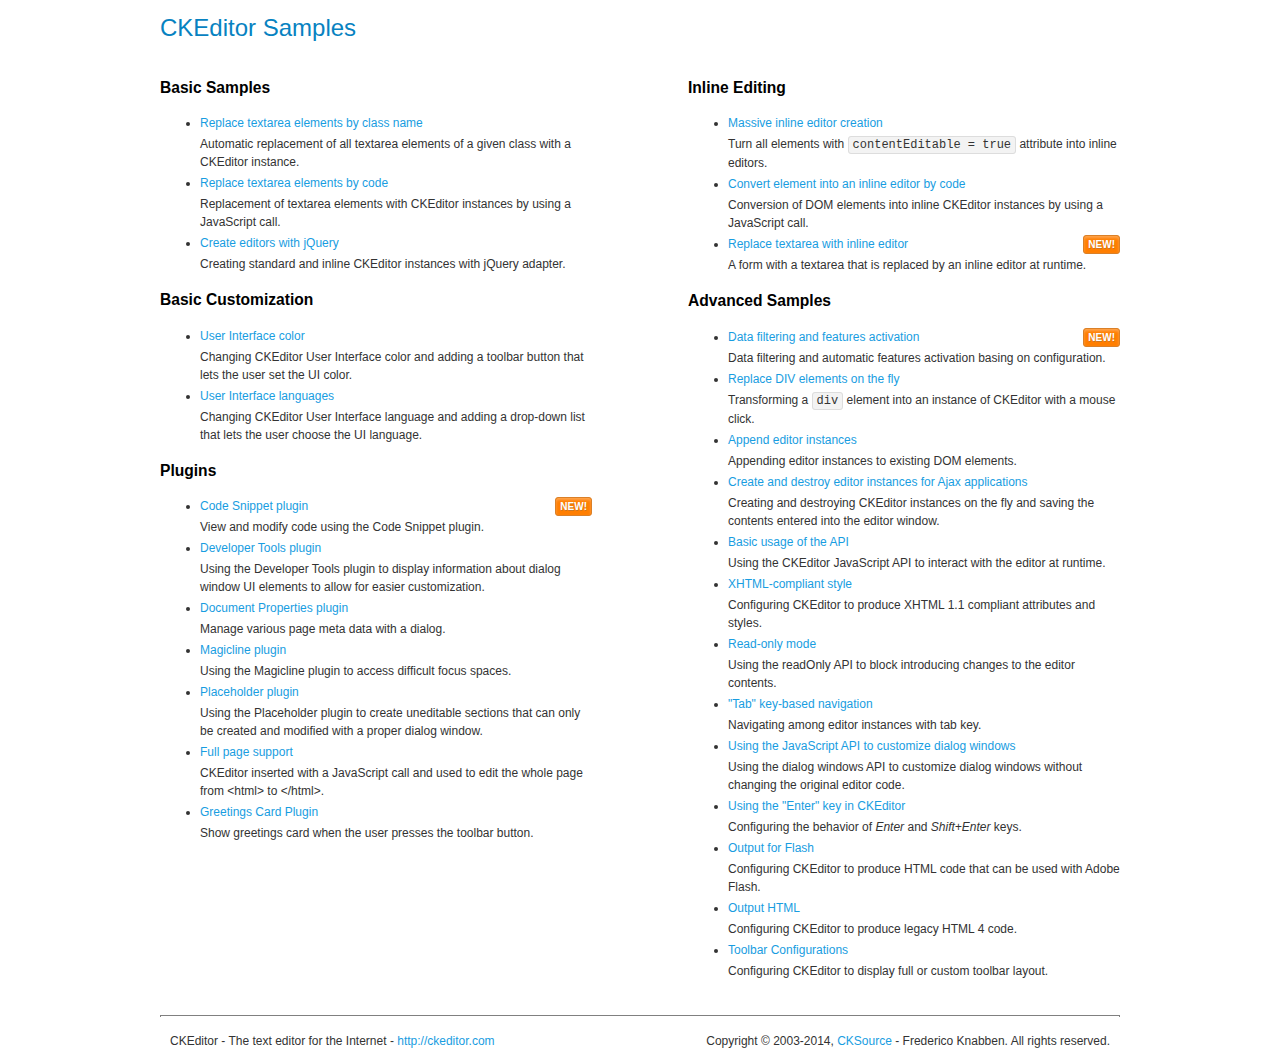
<file: ckeditor/samples/index.html>
<!DOCTYPE html>
<!--
Copyright (c) 2003-2014, CKSource - Frederico Knabben. All rights reserved.
For licensing, see LICENSE.md or http://ckeditor.com/license
-->
<html>
<head>
	<meta charset="utf-8">
	<title>CKEditor Samples</title>
	<link rel="stylesheet" href="sample.css">
</head>
<body>
	<h1 class="samples">
		CKEditor Samples
	</h1>
	<div class="twoColumns">
		<div class="twoColumnsLeft">
			<h2 class="samples">
				Basic Samples
			</h2>
			<dl class="samples">
				<dt><a class="samples" href="replacebyclass.html">Replace textarea elements by class name</a></dt>
				<dd>Automatic replacement of all textarea elements of a given class with a CKEditor instance.</dd>

				<dt><a class="samples" href="replacebycode.html">Replace textarea elements by code</a></dt>
				<dd>Replacement of textarea elements with CKEditor instances by using a JavaScript call.</dd>

				<dt><a class="samples" href="jquery.html">Create editors with jQuery</a></dt>
				<dd>Creating standard and inline CKEditor instances with jQuery adapter.</dd>
			</dl>

			<h2 class="samples">
				Basic Customization
			</h2>
			<dl class="samples">
				<dt><a class="samples" href="uicolor.html">User Interface color</a></dt>
				<dd>Changing CKEditor User Interface color and adding a toolbar button that lets the user set the UI color.</dd>

				<dt><a class="samples" href="uilanguages.html">User Interface languages</a></dt>
				<dd>Changing CKEditor User Interface language and adding a drop-down list that lets the user choose the UI language.</dd>
			</dl>


			<h2 class="samples">Plugins</h2>
<dl class="samples">
<dt><a class="samples" href="plugins/codesnippet/codesnippet.html">Code Snippet plugin</a><span class="new">New!</span></dt>
<dd>View and modify code using the Code Snippet plugin.</dd>

<dt><a class="samples" href="plugins/devtools/devtools.html">Developer Tools plugin</a></dt>
<dd>Using the Developer Tools plugin to display information about dialog window UI elements to allow for easier customization.</dd>

<dt><a class="samples" href="plugins/docprops/docprops.html">Document Properties plugin</a></dt>
<dd>Manage various page meta data with a dialog.</dd>

<dt><a class="samples" href="plugins/magicline/magicline.html">Magicline plugin</a></dt>
<dd>Using the Magicline plugin to access difficult focus spaces.</dd>

<dt><a class="samples" href="plugins/placeholder/placeholder.html">Placeholder plugin</a></dt>
<dd>Using the Placeholder plugin to create uneditable sections that can only be created and modified with a proper dialog window.</dd>

<dt><a class="samples" href="plugins/wysiwygarea/fullpage.html">Full page support</a></dt>
<dd>CKEditor inserted with a JavaScript call and used to edit the whole page from &lt;html&gt; to &lt;/html&gt;.</dd>

<dt><a class="samples" href="plugins/xmas/xmas.html">Greetings Card Plugin</a></dt>
<dd>Show greetings card when the user presses the toolbar button.</dd>
</dl>
		</div>
		<div class="twoColumnsRight">
			<h2 class="samples">
				Inline Editing
			</h2>
			<dl class="samples">
				<dt><a class="samples" href="inlineall.html">Massive inline editor creation</a></dt>
				<dd>Turn all elements with <code>contentEditable = true</code> attribute into inline editors.</dd>

				<dt><a class="samples" href="inlinebycode.html">Convert element into an inline editor by code</a></dt>
				<dd>Conversion of DOM elements into inline CKEditor instances by using a JavaScript call.</dd>

				<dt><a class="samples" href="inlinetextarea.html">Replace textarea with inline editor</a> <span class="new">New!</span></dt>
				<dd>A form with a textarea that is replaced by an inline editor at runtime.</dd>

				
			</dl>

			<h2 class="samples">
				Advanced Samples
			</h2>
			<dl class="samples">
				<dt><a class="samples" href="datafiltering.html">Data filtering and features activation</a> <span class="new">New!</span></dt>
				<dd>Data filtering and automatic features activation basing on configuration.</dd>

				<dt><a class="samples" href="divreplace.html">Replace DIV elements on the fly</a></dt>
				<dd>Transforming a <code>div</code> element into an instance of CKEditor with a mouse click.</dd>

				<dt><a class="samples" href="appendto.html">Append editor instances</a></dt>
				<dd>Appending editor instances to existing DOM elements.</dd>

				<dt><a class="samples" href="ajax.html">Create and destroy editor instances for Ajax applications</a></dt>
				<dd>Creating and destroying CKEditor instances on the fly and saving the contents entered into the editor window.</dd>

				<dt><a class="samples" href="api.html">Basic usage of the API</a></dt>
				<dd>Using the CKEditor JavaScript API to interact with the editor at runtime.</dd>

				<dt><a class="samples" href="xhtmlstyle.html">XHTML-compliant style</a></dt>
				<dd>Configuring CKEditor to produce XHTML 1.1 compliant attributes and styles.</dd>

				<dt><a class="samples" href="readonly.html">Read-only mode</a></dt>
				<dd>Using the readOnly API to block introducing changes to the editor contents.</dd>

				<dt><a class="samples" href="tabindex.html">"Tab" key-based navigation</a></dt>
				<dd>Navigating among editor instances with tab key.</dd>


				
<dt><a class="samples" href="plugins/dialog/dialog.html">Using the JavaScript API to customize dialog windows</a></dt>
<dd>Using the dialog windows API to customize dialog windows without changing the original editor code.</dd>

<dt><a class="samples" href="plugins/enterkey/enterkey.html">Using the &quot;Enter&quot; key in CKEditor</a></dt>
<dd>Configuring the behavior of <em>Enter</em> and <em>Shift+Enter</em> keys.</dd>

<dt><a class="samples" href="plugins/htmlwriter/outputforflash.html">Output for Flash</a></dt>
<dd>Configuring CKEditor to produce HTML code that can be used with Adobe Flash.</dd>

<dt><a class="samples" href="plugins/htmlwriter/outputhtml.html">Output HTML</a></dt>
<dd>Configuring CKEditor to produce legacy HTML 4 code.</dd>

<dt><a class="samples" href="plugins/toolbar/toolbar.html">Toolbar Configurations</a></dt>
<dd>Configuring CKEditor to display full or custom toolbar layout.</dd>

			</dl>
		</div>
	</div>
	<div id="footer">
		<hr>
		<p>
			CKEditor - The text editor for the Internet - <a class="samples" href="http://ckeditor.com/">http://ckeditor.com</a>
		</p>
		<p id="copy">
			Copyright &copy; 2003-2014, <a class="samples" href="http://cksource.com/">CKSource</a> - Frederico Knabben. All rights reserved.
		</p>
	</div>
</body>
</html>
</file>
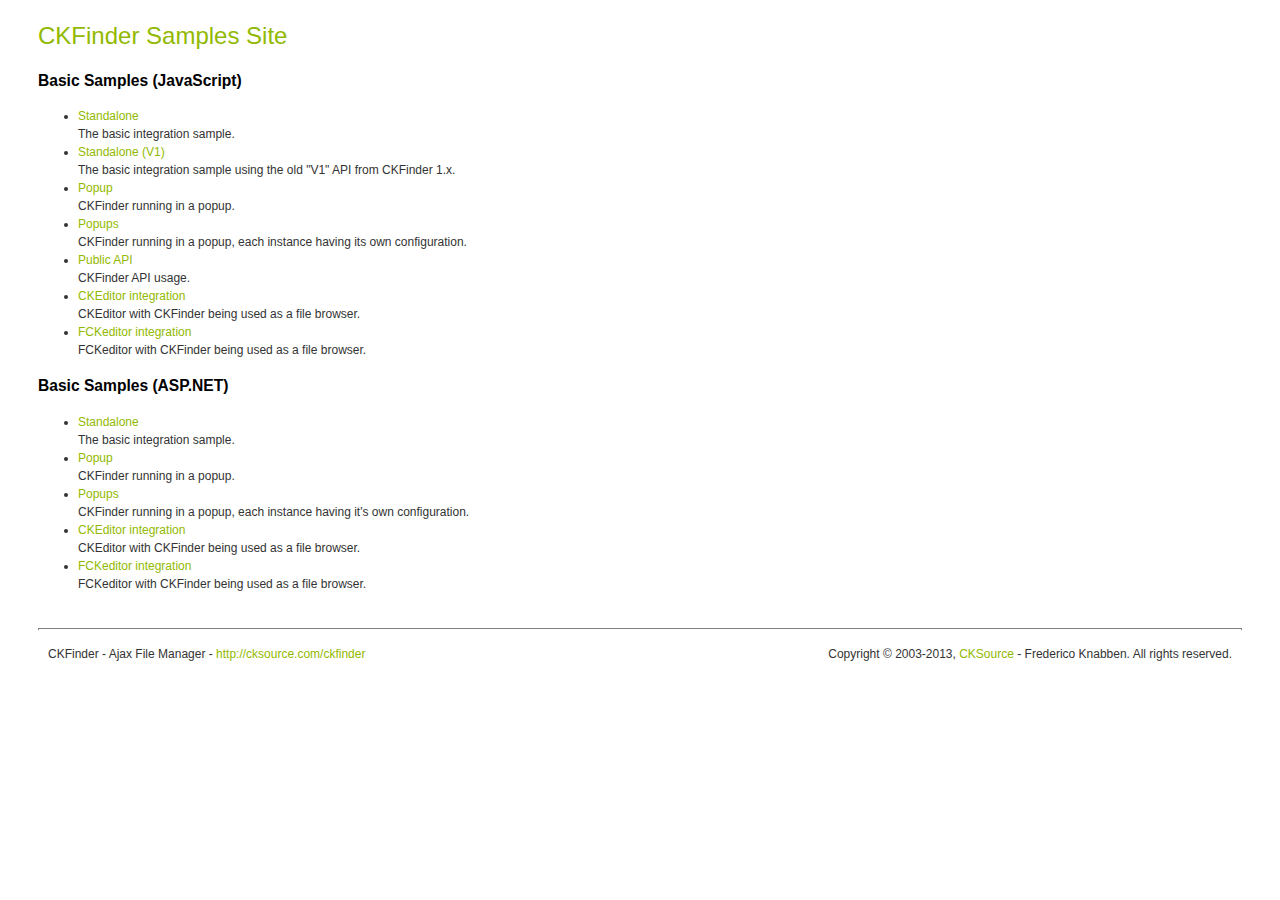
<file: ckfinder/_samples/index.html>
<!DOCTYPE html PUBLIC "-//W3C//DTD XHTML 1.0 Transitional//EN" "http://www.w3.org/TR/xhtml1/DTD/xhtml1-transitional.dtd">
<!--
 * CKFinder
 * ========
 * http://cksource.com/ckfinder
 * Copyright (C) 2007-2014, CKSource - Frederico Knabben. All rights reserved.
 *
 * The software, this file and its contents are subject to the CKFinder
 * License. Please read the license.txt file before using, installing, copying,
 * modifying or distribute this file or part of its contents. The contents of
 * this file is part of the Source Code of CKFinder.
-->
<html xmlns="http://www.w3.org/1999/xhtml">
<head>
	<title>CKFinder - Samples</title>
	<meta http-equiv="Content-Type" content="text/html; charset=utf-8" />
	<meta name="robots" content="noindex, nofollow" />
	<link href="sample.css" rel="stylesheet" type="text/css" />
</head>
<body>
	<h1 class="samples">
		CKFinder Samples Site
	</h1>
	<h2 class="samples">
		Basic Samples (JavaScript)
	</h2>
	<ul class="samples">
		<li><a class="samples" href="standalone.html">Standalone</a><br />The basic integration sample.</li>
		<li><a class="samples" href="standalone_v1.html">Standalone (V1)</a><br />The basic integration sample using the old "V1" API from CKFinder 1.x.</li>
		<li><a class="samples" href="popup.html">Popup</a><br />CKFinder running in a popup.</li>
		<li><a class="samples" href="popups.html">Popups</a><br />CKFinder running in a popup, each instance having its own configuration.</li>
		<li><a class="samples" href="public_api.html">Public API</a><br />CKFinder API usage.</li>
		<li><a class="samples" href="ckeditor.html">CKEditor integration</a><br />CKEditor with CKFinder being used as a file browser.</li>
		<li><a class="samples" href="fckeditor.html">FCKeditor integration</a><br />FCKeditor with CKFinder being used as a file browser.</li>
	</ul>
	<h2 class="samples">
		Basic Samples (ASP.NET)
	</h2>
	<ul class="samples">
		<li><a class="samples" href="aspx/standalone.aspx">Standalone</a><br />The basic integration sample.</li>
		<li><a class="samples" href="aspx/popup.aspx">Popup</a><br />CKFinder running in a popup.</li>
		<li><a class="samples" href="aspx/popups.aspx">Popups</a><br />CKFinder running in a popup, each instance having it's own configuration.</li>
		<li><a class="samples" href="aspx/ckeditor.aspx">CKEditor integration</a><br />CKEditor with CKFinder being used as a file browser.</li>
		<li><a class="samples" href="aspx/fckeditor.aspx">FCKeditor integration</a><br />FCKeditor with CKFinder being used as a file browser.</li>
	</ul>
	<div id="footer">
		<hr />
		<p>
			CKFinder - Ajax File Manager - <a class="samples" href="http://cksource.com/ckfinder/">http://cksource.com/ckfinder</a>
		</p>
		<p id="copy">
			Copyright &copy; 2003-2013, <a class="samples" href="http://cksource.com/">CKSource</a> - Frederico Knabben. All rights reserved.
		</p>
	</div>
</body>
</html>
</file>
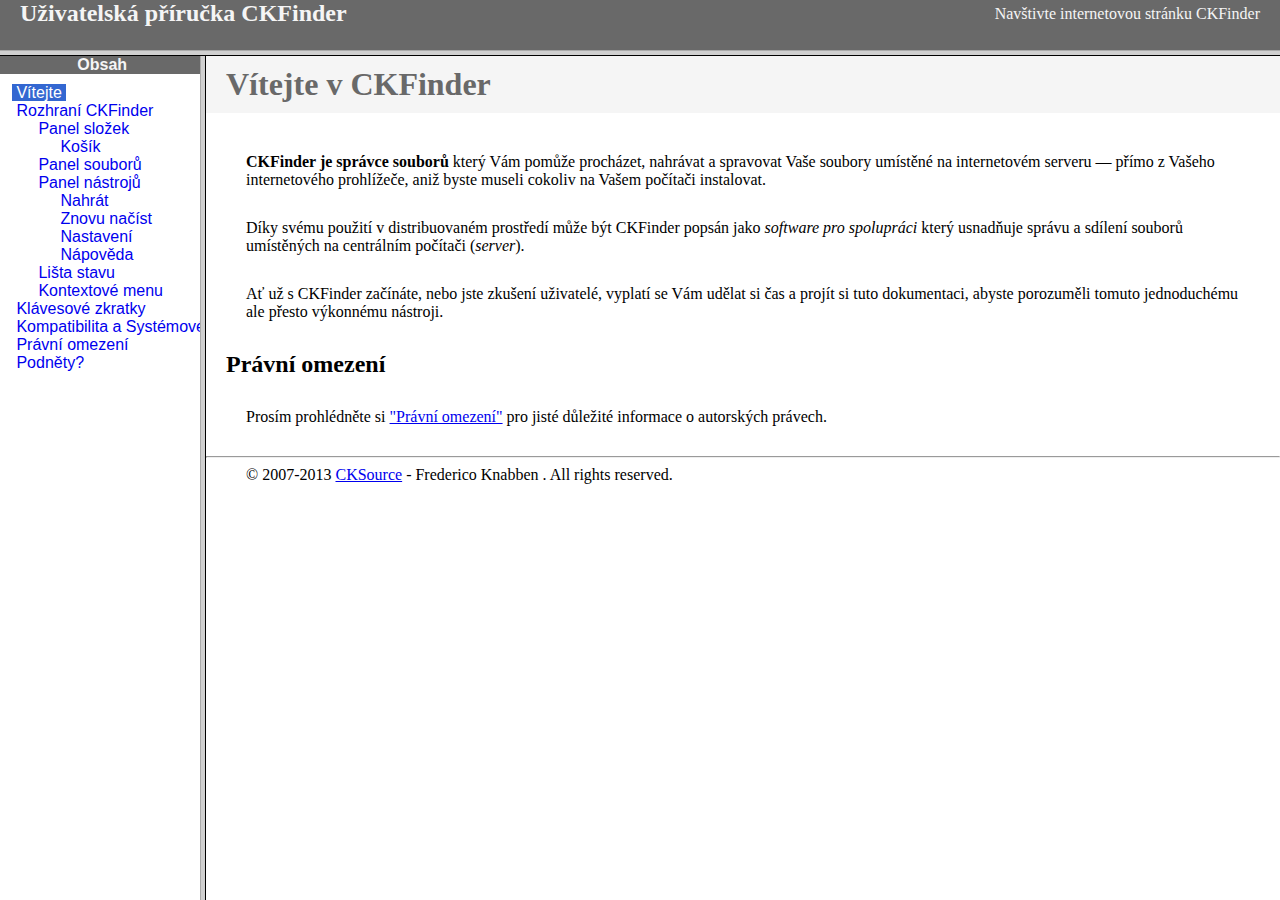
<file: ckfinder/help/cs/index.html>
<!DOCTYPE HTML PUBLIC "-//W3C//DTD HTML 4.01 Frameset//EN" "http://www.w3.org/TR/html4/frameset.dtd">
<html lang="cs">
<head>
	<title>Uživatelská příručka CKFinder</title>
	<meta name="robots" content="noindex, nofollow">
	<meta http-equiv="Content-Type" content="text/html; charset=utf-8">
	<style type="text/css">
		frame {border-color:#f5f5f5}
	</style>
</head>
<frameset rows="50,*">
	<frame src="files/header.html" noresize="noresize" frameborder="0">
	<frameset cols="200,*">
			<frame src="files/toc.html">
			<frame src="files/001.html" name="CKDocsMain">
	</frameset>
</frameset>
</html>
</file>
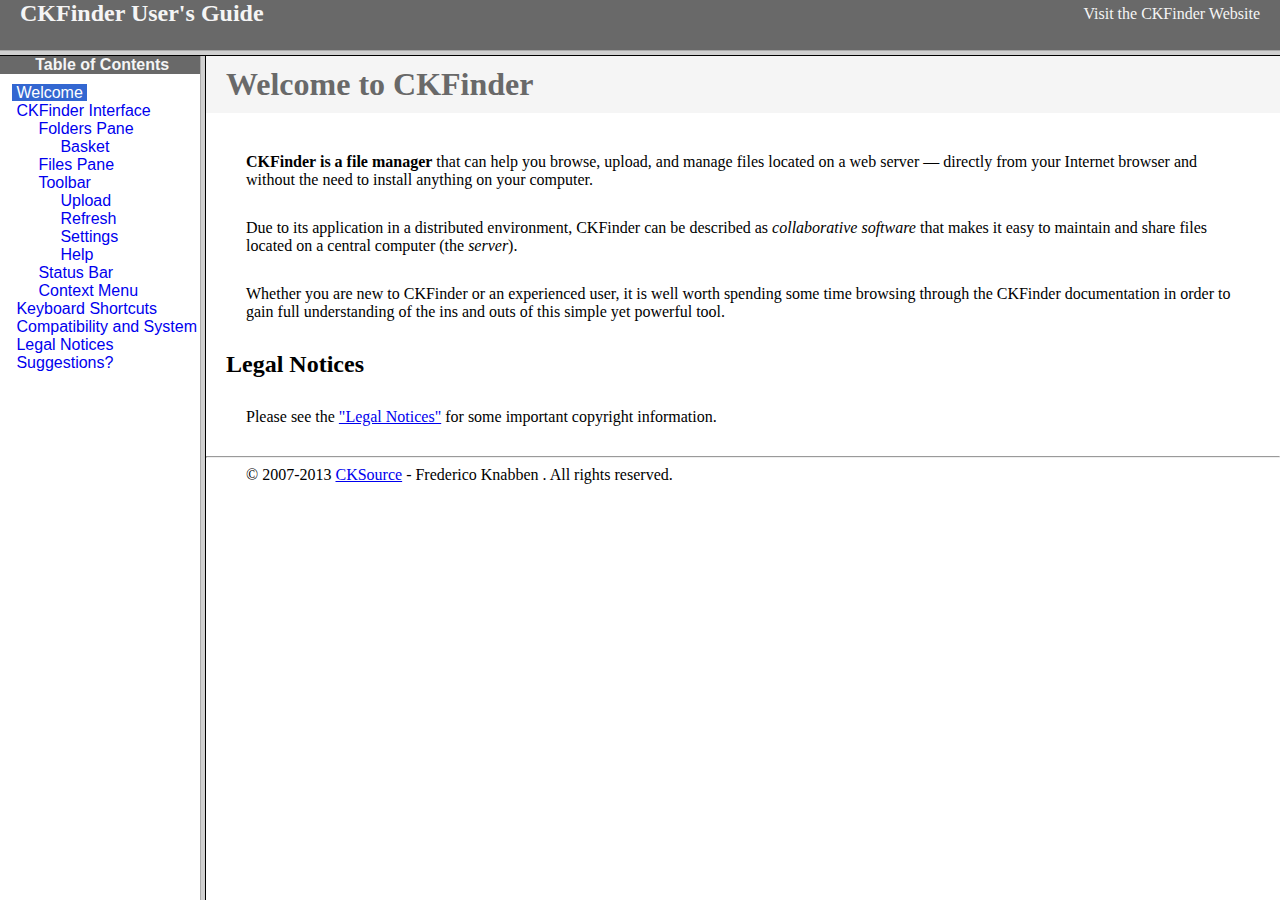
<file: ckfinder/help/en/index.html>
<!DOCTYPE HTML PUBLIC "-//W3C//DTD HTML 4.01 Frameset//EN" "http://www.w3.org/TR/html4/frameset.dtd">
<html lang="en">
<head>
	<title>CKFinder User's Guide</title>
	<meta name="robots" content="noindex, nofollow">
	<meta http-equiv="Content-Type" content="text/html; charset=utf-8">
	<style type="text/css">
		frame {border-color:#f5f5f5}
	</style>
</head>
<frameset rows="50,*">
	<frame src="files/header.html" noresize="noresize" frameborder="0">
	<frameset cols="200,*">
			<frame src="files/toc.html">
			<frame src="files/001.html" name="CKDocsMain">
	</frameset>
</frameset>
</html>
</file>
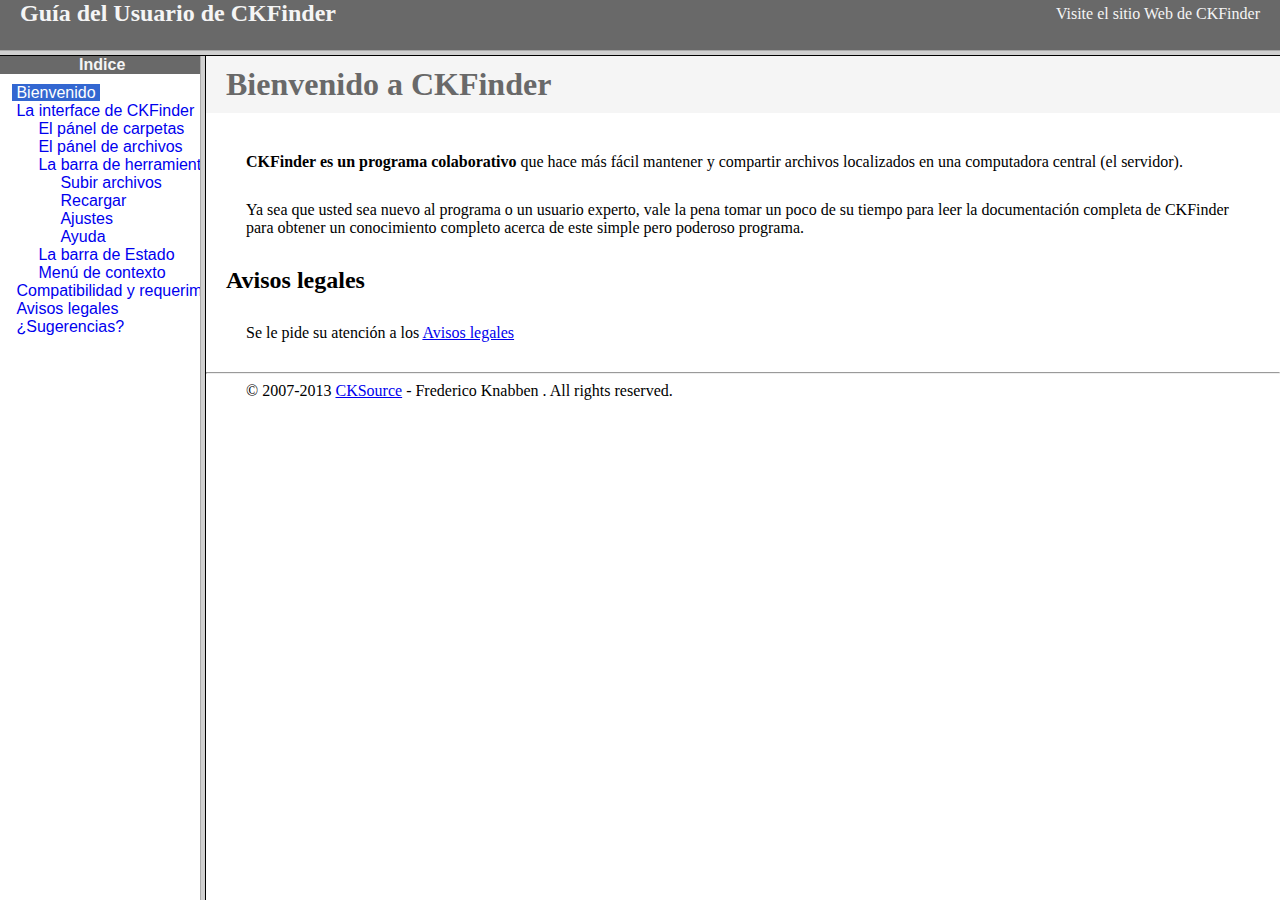
<file: ckfinder/help/es-mx/index.html>
<!DOCTYPE HTML PUBLIC "-//W3C//DTD HTML 4.01 Frameset//EN" "http://www.w3.org/TR/html4/frameset.dtd">
<html lang="es-mx">
<head>
	<title>Gu&iacute;a para el usuario de CKFinder</title>
	<meta http-equiv="Content-Type" content="text/html; charset=utf-8">
	<meta name="robots" content="noindex, nofollow">
	<style type="text/css">
		frame {border-color:#f5f5f5}
	</style>
</head>
<frameset rows="50,*">
	<frame src="files/header.html" noresize="noresize" frameborder="0">
	<frameset cols="200,*">
			<frame src="files/toc.html">
			<frame src="files/001.html" name="CKDocsMain">
	</frameset>
</frameset>
</html>
</file>
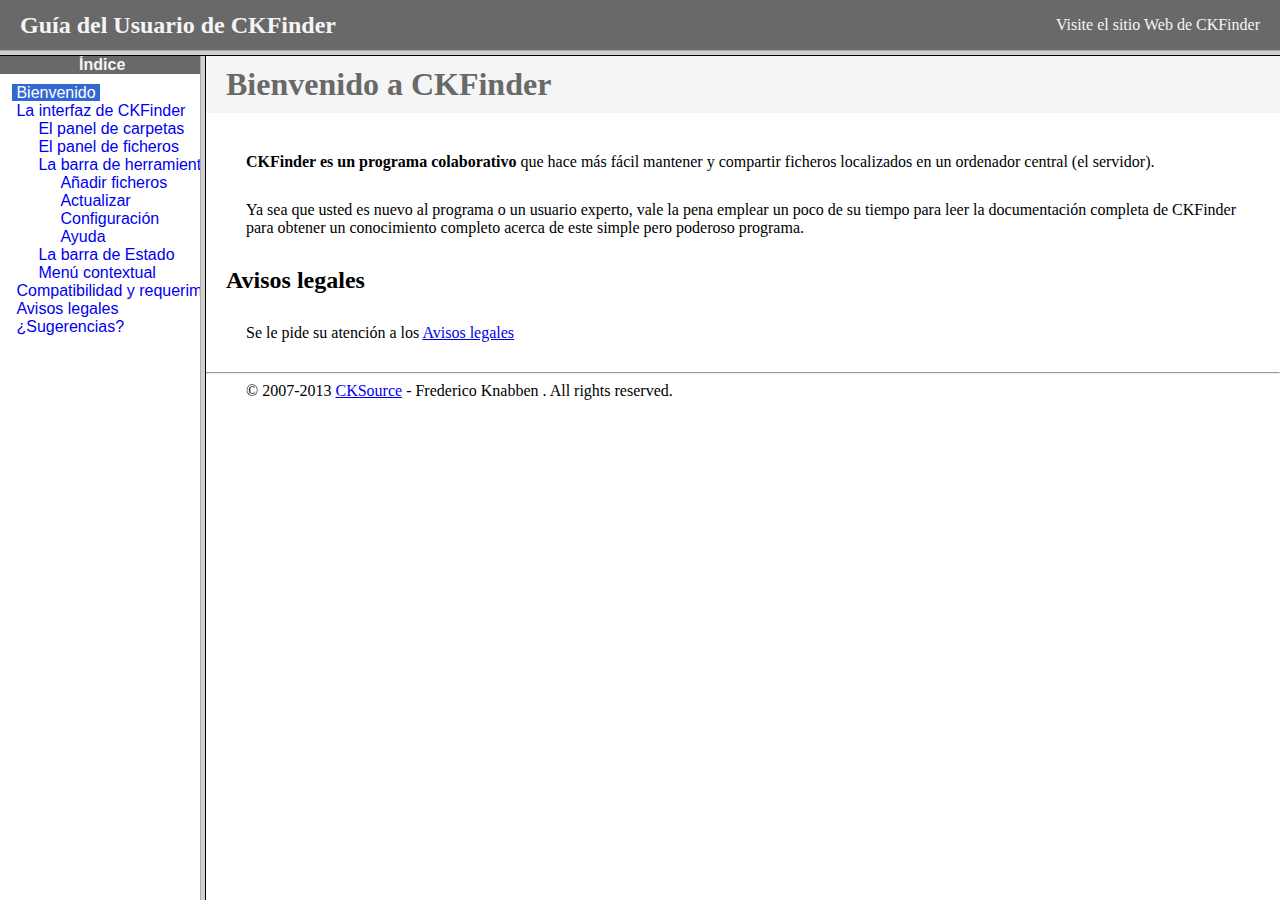
<file: ckfinder/help/es/index.html>
<!DOCTYPE HTML PUBLIC "-//W3C//DTD HTML 4.01 Frameset//EN" "http://www.w3.org/TR/html4/frameset.dtd">
<html lang="es">
<head>
	<title>Gu&iacute;a para el usuario de CKFinder</title>
	<meta http-equiv="Content-Type" content="text/html; charset=utf-8">
	<meta name="robots" content="noindex, nofollow">
	<style type="text/css">
		frame {border-color:#f5f5f5}
	</style>
</head>
<frameset rows="50,*">
	<frame src="files/header.html" noresize="noresize" frameborder="0">
	<frameset cols="200,*">
			<frame src="files/toc.html">
			<frame src="files/001.html" name="CKDocsMain">
	</frameset>
</frameset>
</html>
</file>
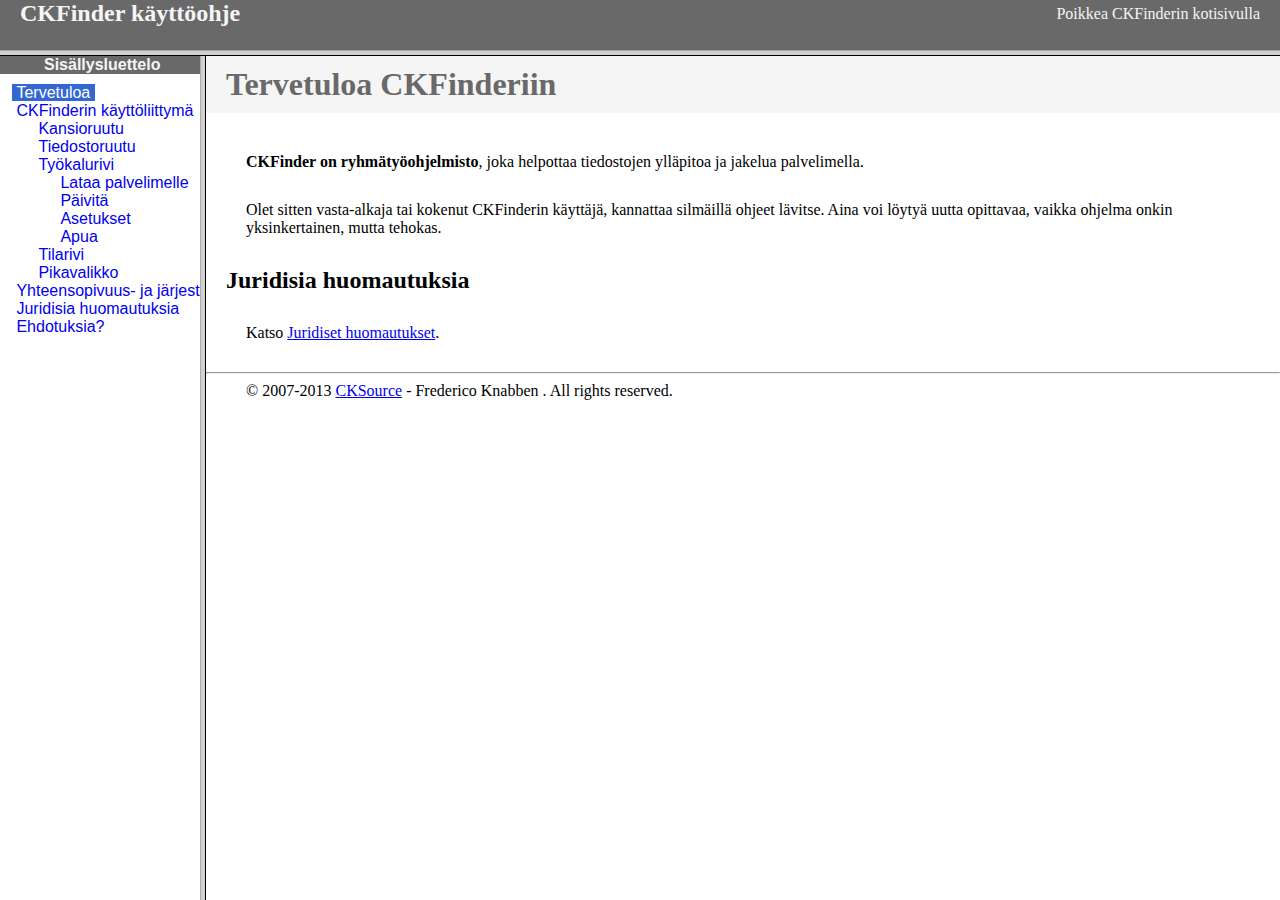
<file: ckfinder/help/fi/index.html>
<!DOCTYPE HTML PUBLIC "-//W3C//DTD HTML 4.01 Frameset//EN" "http://www.w3.org/TR/html4/frameset.dtd">
<html lang="fi">
<head>
	<title>CKFinder käyttöohje</title>
	<meta http-equiv="Content-Type" content="text/html; charset=utf-8">
	<meta name="robots" content="noindex, nofollow">
	<style type="text/css">
		frame {border-color:#f5f5f5}
	</style>
</head>
<frameset rows="50,*">
	<frame src="files/header.html" noresize="noresize" frameborder="0">
	<frameset cols="200,*">
			<frame src="files/toc.html">
			<frame src="files/001.html" name="CKDocsMain">
	</frameset>
</frameset>
</html>
</file>
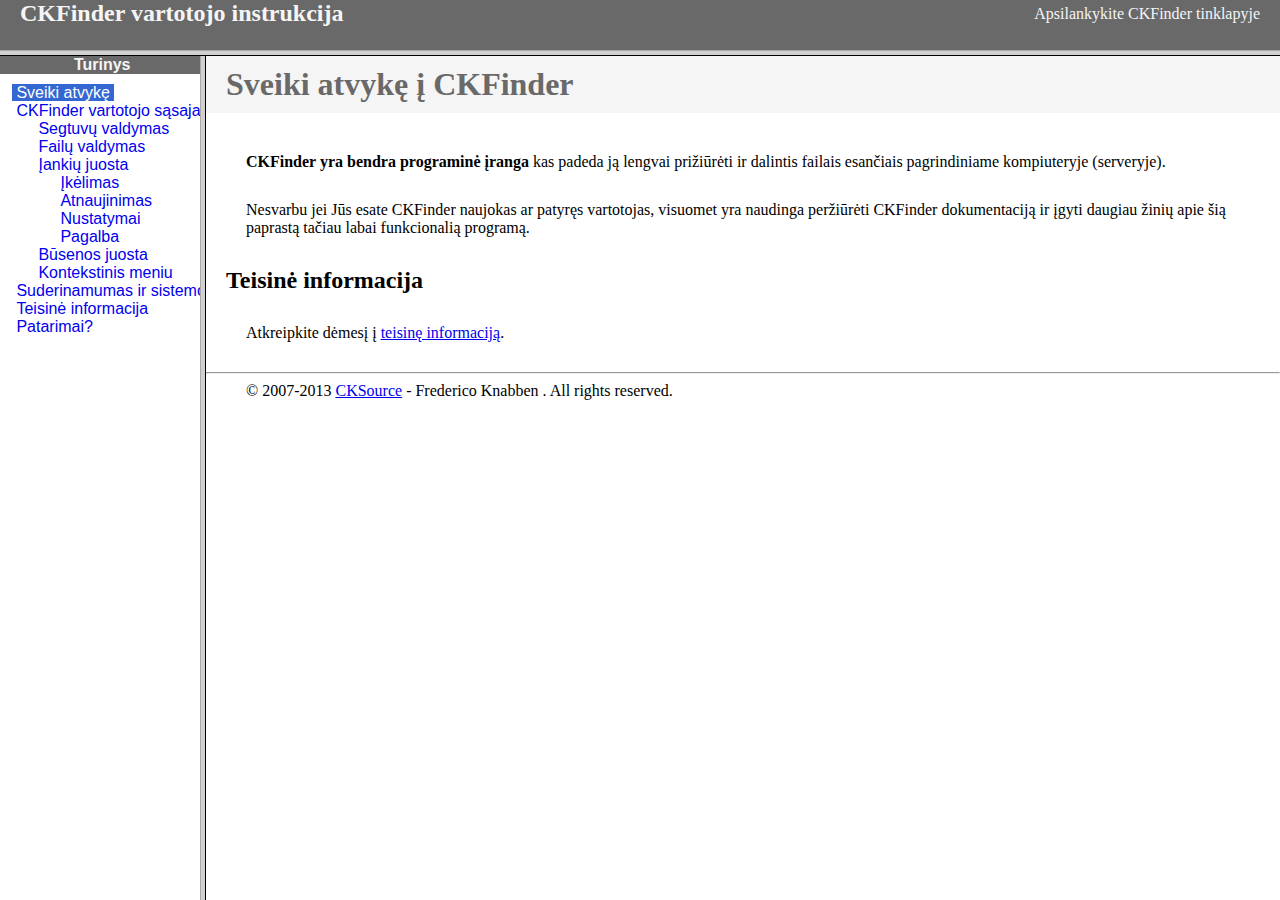
<file: ckfinder/help/lt/index.html>
<!DOCTYPE HTML PUBLIC "-//W3C//DTD HTML 4.01 Frameset//EN" "http://www.w3.org/TR/html4/frameset.dtd">
<html lang="lt">
<head>
	<title>CKFinder User's Guide</title>
	<meta http-equiv="Content-Type" content="text/html; charset=utf-8">
	<meta name="robots" content="noindex, nofollow">
	<style type="text/css">
		frame {border-color:#f5f5f5}
	</style>
</head>
<frameset rows="50,*">
	<frame src="files/header.html" noresize="noresize" frameborder="0">
	<frameset cols="200,*">
			<frame src="files/toc.html">
			<frame src="files/001.html" name="CKDocsMain">
	</frameset>
</frameset>
</html>
</file>
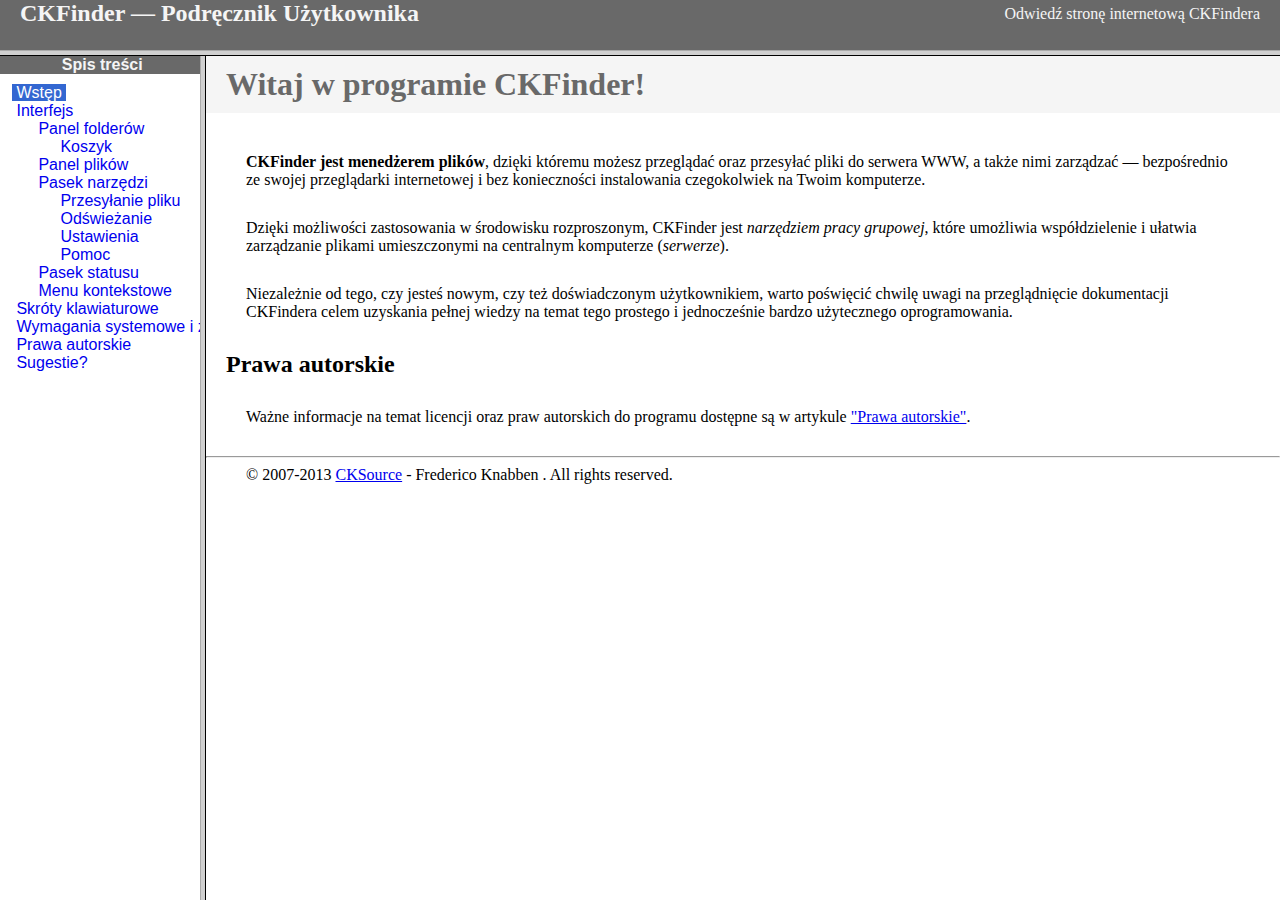
<file: ckfinder/help/pl/index.html>
<!DOCTYPE HTML PUBLIC "-//W3C//DTD HTML 4.01 Frameset//EN" "http://www.w3.org/TR/html4/frameset.dtd">
<html lang="pl">
<head>
	<title>CKFinder &mdash; Podręcznik Użytkownika</title>
	<meta http-equiv="Content-Type" content="text/html; charset=utf-8">
	<meta name="robots" content="noindex, nofollow">
	<style type="text/css">
		frame {border-color:#f5f5f5}
	</style>
</head>
<frameset rows="50,*">
	<frame src="files/header.html" noresize="noresize" frameborder="0">
	<frameset cols="200,*">
			<frame src="files/toc.html">
			<frame src="files/001.html" name="CKDocsMain">
	</frameset>
</frameset>
</html>
</file>
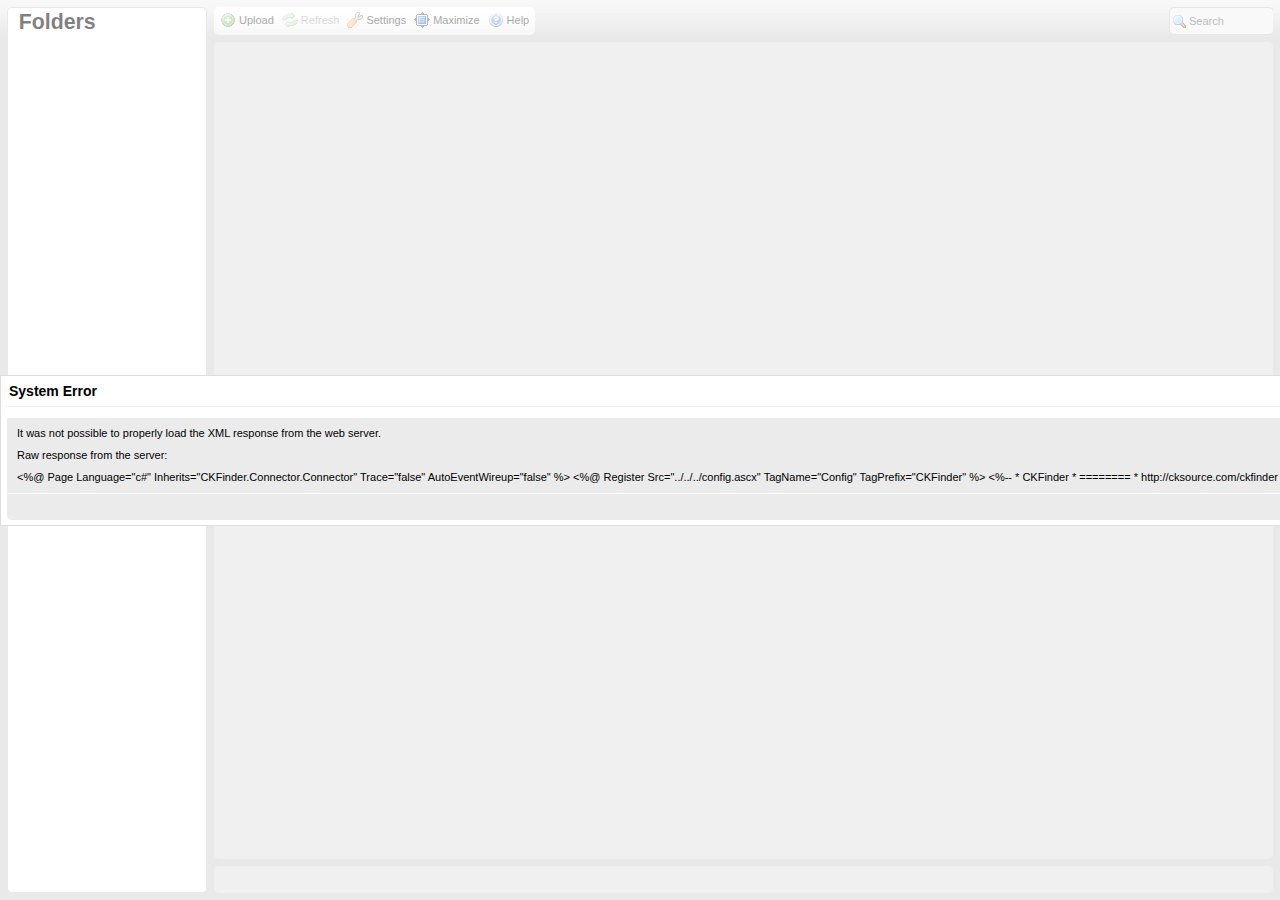
<file: ckfinder/ckfinder.html>
<!DOCTYPE HTML PUBLIC "-//W3C//DTD HTML 4.01//EN" "http://www.w3.org/TR/html4/strict.dtd">
<html>
<head>
	<title>CKFinder</title>
	<meta http-equiv="Content-Type" content="text/html; charset=utf-8" />
	<meta name="robots" content="noindex, nofollow" />
	<script type="text/javascript" src="ckfinder.js"></script>
	<style type="text/css">
		body, html, iframe, #ckfinder {
			margin: 0;
			padding: 0;
			border: 0;
			width: 100%;
			height: 100%;
			overflow: hidden;
		}
	</style>
</head>
<body class="CKFinderFrameWindow">
	<div id="ckfinder"></div>
	<script type="text/javascript">
//<![CDATA[
(function()
{
		var config = {};
		var get = CKFinder.tools.getUrlParam;
		var getBool = function( v )
		{
			var t = get( v );

			if ( t === null )
				return null;

			return t == '0' ? false : true;
		};

		var tmp;
		if ( tmp = get( 'configId' ) )
		{
			var win = window.opener || window;
			try
			{
				while ( ( !win.CKFinder || !win.CKFinder._.instanceConfig[ tmp ] ) && win != window.top )
					win = win.parent;

				if ( win.CKFinder._.instanceConfig[ tmp ] )
					config = CKFINDER.tools.extend( {}, win.CKFinder._.instanceConfig[ tmp ] );
			}
			catch(e) {}
		}

		if ( tmp = get( 'basePath' ) )
			CKFINDER.basePath = tmp;

		if ( tmp = get( 'startupPath' ) || get( 'start' ) )
			config.startupPath = decodeURIComponent( tmp );

		config.id = get( 'id' ) || '';

		if ( ( tmp = getBool( 'rlf' ) ) !== null )
			config.rememberLastFolder = tmp;

		if ( ( tmp = getBool( 'dts' ) ) !== null )
			config.disableThumbnailSelection = tmp;

		if ( tmp = get( 'data' ) )
			config.selectActionData = tmp;

		if ( tmp = get( 'tdata' ) )
			config.selectThumbnailActionData = tmp;

		if ( tmp = get( 'type' ) )
			config.resourceType = tmp;

		if ( tmp = get( 'skin' ) )
			config.skin = tmp;

		if ( tmp = get( 'langCode' ) )
			config.language = tmp;

		if ( typeof( config.selectActionFunction ) == 'undefined' )
		{
			// Try to get desired "File Select" action from the URL.
			var action;
			if ( tmp = get( 'CKEditor' ) )
			{
				if ( tmp.length )
					action = 'ckeditor';
			}
			if ( !action )
				action = get( 'action' );

			var parentWindow = ( window.parent == window ) ? window.opener : window.parent;
			switch ( action )
			{
				case 'js':
					var actionFunction = get( 'func' );
					if ( actionFunction && actionFunction.length > 0 )
						config.selectActionFunction = parentWindow[ actionFunction ];

					actionFunction = get( 'thumbFunc' );
					if ( actionFunction && actionFunction.length > 0 )
						config.selectThumbnailActionFunction = parentWindow[ actionFunction ];
					break ;

				case 'ckeditor':
					var funcNum = get( 'CKEditorFuncNum' );
					if ( parentWindow['CKEDITOR'] )
					{
						config.selectActionFunction = function( fileUrl, data )
						{
							parentWindow['CKEDITOR'].tools.callFunction( funcNum, fileUrl, data );
						};

						config.selectThumbnailActionFunction = config.selectActionFunction;
					}
					break;

				default:
					if ( parentWindow && parentWindow['FCK'] && parentWindow['SetUrl'] )
					{
						action = 'fckeditor' ;
						config.selectActionFunction = parentWindow['SetUrl'];

						if ( !config.disableThumbnailSelection )
							config.selectThumbnailActionFunction = parentWindow['SetUrl'];
					}
					else
						action = null ;
			}
			config.action = action;
		}

		// Always use 100% width and height when nested using this middle page.
		config.width = config.height = '100%';

		var ckfinder = new CKFinder( config );
		ckfinder.replace( 'ckfinder', config );
})();
//]]>
	</script>
</body>
</html>
</file>
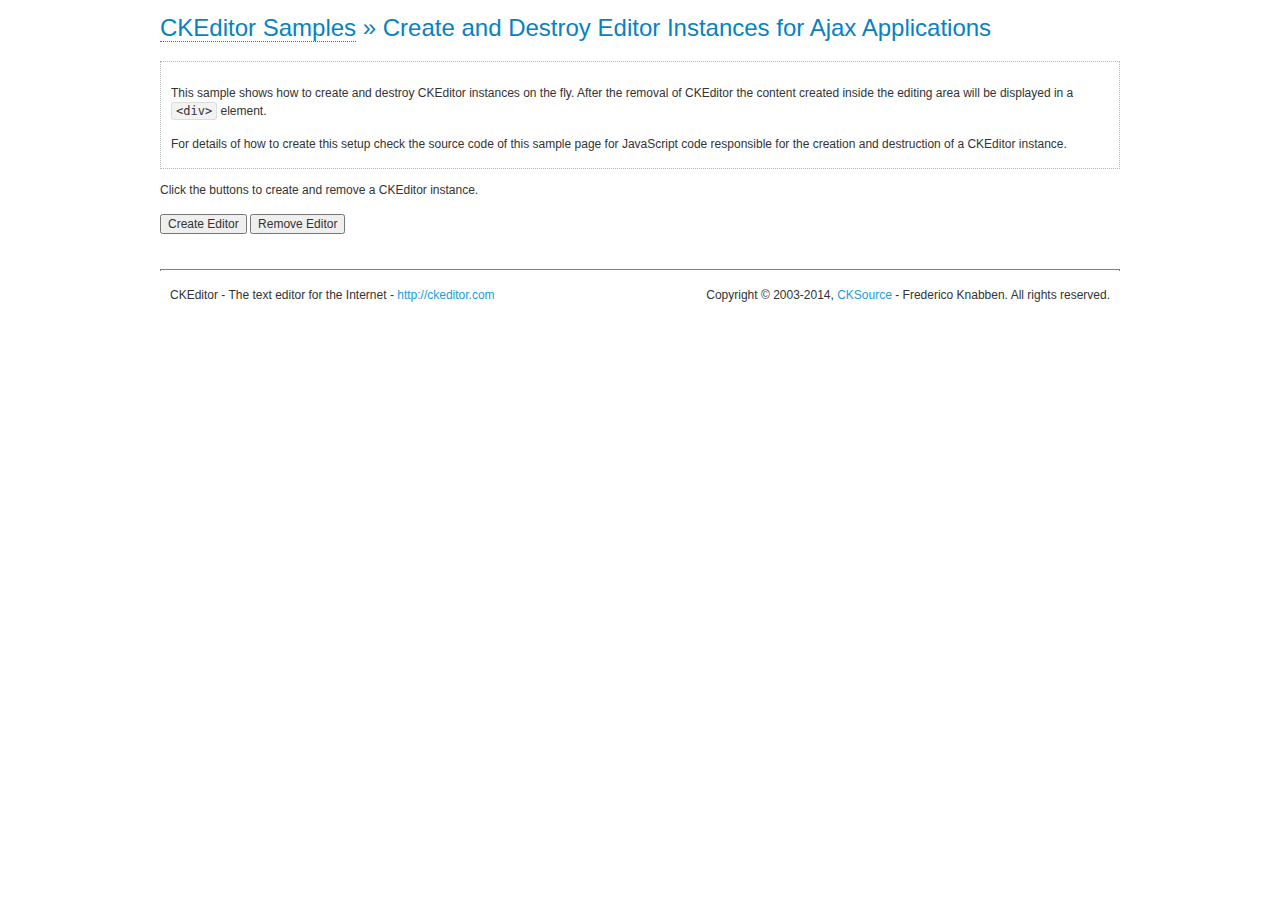
<file: ckeditor/samples/ajax.html>
<!DOCTYPE html>
<!--
Copyright (c) 2003-2014, CKSource - Frederico Knabben. All rights reserved.
For licensing, see LICENSE.md or http://ckeditor.com/license
-->
<html>
<head>
	<meta charset="utf-8">
	<title>Ajax &mdash; CKEditor Sample</title>
	<script src="../ckeditor.js"></script>
	<link rel="stylesheet" href="sample.css">
	<script>

		var editor, html = '';

		function createEditor() {
			if ( editor )
				return;

			// Create a new editor inside the <div id="editor">, setting its value to html
			var config = {};
			editor = CKEDITOR.appendTo( 'editor', config, html );
		}

		function removeEditor() {
			if ( !editor )
				return;

			// Retrieve the editor contents. In an Ajax application, this data would be
			// sent to the server or used in any other way.
			document.getElementById( 'editorcontents' ).innerHTML = html = editor.getData();
			document.getElementById( 'contents' ).style.display = '';

			// Destroy the editor.
			editor.destroy();
			editor = null;
		}

	</script>
</head>
<body>
	<h1 class="samples">
		<a href="index.html">CKEditor Samples</a> &raquo; Create and Destroy Editor Instances for Ajax Applications
	</h1>
	<div class="description">
		<p>
			This sample shows how to create and destroy CKEditor instances on the fly. After the removal of CKEditor the content created inside the editing
			area will be displayed in a <code>&lt;div&gt;</code> element.
		</p>
		<p>
			For details of how to create this setup check the source code of this sample page
			for JavaScript code responsible for the creation and destruction of a CKEditor instance.
		</p>
	</div>
	<p>Click the buttons to create and remove a CKEditor instance.</p>
	<p>
		<input onclick="createEditor();" type="button" value="Create Editor">
		<input onclick="removeEditor();" type="button" value="Remove Editor">
	</p>
	<!-- This div will hold the editor. -->
	<div id="editor">
	</div>
	<div id="contents" style="display: none">
		<p>
			Edited Contents:
		</p>
		<!-- This div will be used to display the editor contents. -->
		<div id="editorcontents">
		</div>
	</div>
	<div id="footer">
		<hr>
		<p>
			CKEditor - The text editor for the Internet - <a class="samples" href="http://ckeditor.com/">http://ckeditor.com</a>
		</p>
		<p id="copy">
			Copyright &copy; 2003-2014, <a class="samples" href="http://cksource.com/">CKSource</a> - Frederico
			Knabben. All rights reserved.
		</p>
	</div>
</body>
</html>
</file>
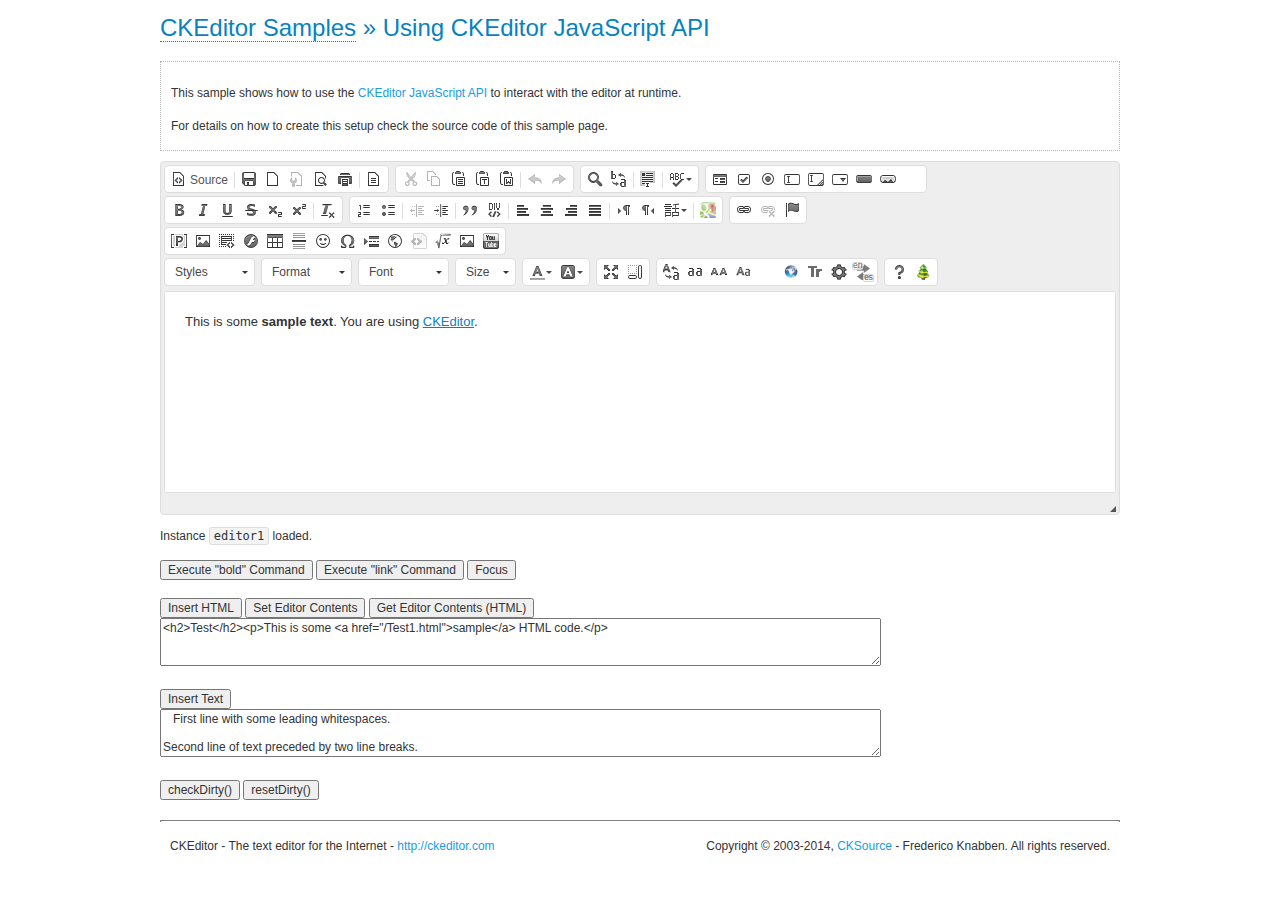
<file: ckeditor/samples/api.html>
<!DOCTYPE html>
<!--
Copyright (c) 2003-2014, CKSource - Frederico Knabben. All rights reserved.
For licensing, see LICENSE.md or http://ckeditor.com/license
-->
<html>
<head>
	<meta charset="utf-8">
	<title>API Usage &mdash; CKEditor Sample</title>
	<script src="../ckeditor.js"></script>
	<link href="sample.css" rel="stylesheet">
	<script>

// The instanceReady event is fired, when an instance of CKEditor has finished
// its initialization.
CKEDITOR.on( 'instanceReady', function( ev ) {
	// Show the editor name and description in the browser status bar.
	document.getElementById( 'eMessage' ).innerHTML = 'Instance <code>' + ev.editor.name + '<\/code> loaded.';

	// Show this sample buttons.
	document.getElementById( 'eButtons' ).style.display = 'block';
});

function InsertHTML() {
	// Get the editor instance that we want to interact with.
	var editor = CKEDITOR.instances.editor1;
	var value = document.getElementById( 'htmlArea' ).value;

	// Check the active editing mode.
	if ( editor.mode == 'wysiwyg' )
	{
		// Insert HTML code.
		// http://docs.ckeditor.com/#!/api/CKEDITOR.editor-method-insertHtml
		editor.insertHtml( value );
	}
	else
		alert( 'You must be in WYSIWYG mode!' );
}

function InsertText() {
	// Get the editor instance that we want to interact with.
	var editor = CKEDITOR.instances.editor1;
	var value = document.getElementById( 'txtArea' ).value;

	// Check the active editing mode.
	if ( editor.mode == 'wysiwyg' )
	{
		// Insert as plain text.
		// http://docs.ckeditor.com/#!/api/CKEDITOR.editor-method-insertText
		editor.insertText( value );
	}
	else
		alert( 'You must be in WYSIWYG mode!' );
}

function SetContents() {
	// Get the editor instance that we want to interact with.
	var editor = CKEDITOR.instances.editor1;
	var value = document.getElementById( 'htmlArea' ).value;

	// Set editor contents (replace current contents).
	// http://docs.ckeditor.com/#!/api/CKEDITOR.editor-method-setData
	editor.setData( value );
}

function GetContents() {
	// Get the editor instance that you want to interact with.
	var editor = CKEDITOR.instances.editor1;

	// Get editor contents
	// http://docs.ckeditor.com/#!/api/CKEDITOR.editor-method-getData
	alert( editor.getData() );
}

function ExecuteCommand( commandName ) {
	// Get the editor instance that we want to interact with.
	var editor = CKEDITOR.instances.editor1;

	// Check the active editing mode.
	if ( editor.mode == 'wysiwyg' )
	{
		// Execute the command.
		// http://docs.ckeditor.com/#!/api/CKEDITOR.editor-method-execCommand
		editor.execCommand( commandName );
	}
	else
		alert( 'You must be in WYSIWYG mode!' );
}

function CheckDirty() {
	// Get the editor instance that we want to interact with.
	var editor = CKEDITOR.instances.editor1;
	// Checks whether the current editor contents present changes when compared
	// to the contents loaded into the editor at startup
	// http://docs.ckeditor.com/#!/api/CKEDITOR.editor-method-checkDirty
	alert( editor.checkDirty() );
}

function ResetDirty() {
	// Get the editor instance that we want to interact with.
	var editor = CKEDITOR.instances.editor1;
	// Resets the "dirty state" of the editor (see CheckDirty())
	// http://docs.ckeditor.com/#!/api/CKEDITOR.editor-method-resetDirty
	editor.resetDirty();
	alert( 'The "IsDirty" status has been reset' );
}

function Focus() {
	CKEDITOR.instances.editor1.focus();
}

function onFocus() {
	document.getElementById( 'eMessage' ).innerHTML = '<b>' + this.name + ' is focused </b>';
}

function onBlur() {
	document.getElementById( 'eMessage' ).innerHTML = this.name + ' lost focus';
}

	</script>

</head>
<body>
	<h1 class="samples">
		<a href="index.html">CKEditor Samples</a> &raquo; Using CKEditor JavaScript API
	</h1>
	<div class="description">
	<p>
		This sample shows how to use the
		<a class="samples" href="http://docs.ckeditor.com/#!/api/CKEDITOR.editor">CKEditor JavaScript API</a>
		to interact with the editor at runtime.
	</p>
	<p>
		For details on how to create this setup check the source code of this sample page.
	</p>
	</div>

	<!-- This <div> holds alert messages to be display in the sample page. -->
	<div id="alerts">
		<noscript>
			<p>
				<strong>CKEditor requires JavaScript to run</strong>. In a browser with no JavaScript
				support, like yours, you should still see the contents (HTML data) and you should
				be able to edit it normally, without a rich editor interface.
			</p>
		</noscript>
	</div>
	<form action="../../../samples/sample_posteddata.php" method="post">
		<textarea cols="100" id="editor1" name="editor1" rows="10">&lt;p&gt;This is some &lt;strong&gt;sample text&lt;/strong&gt;. You are using &lt;a href="http://ckeditor.com/"&gt;CKEditor&lt;/a&gt;.&lt;/p&gt;</textarea>

		<script>
			// Replace the <textarea id="editor1"> with an CKEditor instance.
			CKEDITOR.replace( 'editor1', {
				on: {
					focus: onFocus,
					blur: onBlur,

					// Check for availability of corresponding plugins.
					pluginsLoaded: function( evt ) {
						var doc = CKEDITOR.document, ed = evt.editor;
						if ( !ed.getCommand( 'bold' ) )
							doc.getById( 'exec-bold' ).hide();
						if ( !ed.getCommand( 'link' ) )
							doc.getById( 'exec-link' ).hide();
					}
				}
			});
		</script>

		<p id="eMessage">
		</p>

		<div id="eButtons" style="display: none">
			<input id="exec-bold" onclick="ExecuteCommand('bold');" type="button" value="Execute &quot;bold&quot; Command">
			<input id="exec-link" onclick="ExecuteCommand('link');" type="button" value="Execute &quot;link&quot; Command">
			<input onclick="Focus();" type="button" value="Focus">
			<br><br>
			<input onclick="InsertHTML();" type="button" value="Insert HTML">
			<input onclick="SetContents();" type="button" value="Set Editor Contents">
			<input onclick="GetContents();" type="button" value="Get Editor Contents (HTML)">
			<br>
			<textarea cols="100" id="htmlArea" rows="3">&lt;h2&gt;Test&lt;/h2&gt;&lt;p&gt;This is some &lt;a href="/Test1.html"&gt;sample&lt;/a&gt; HTML code.&lt;/p&gt;</textarea>
			<br>
			<br>
			<input onclick="InsertText();" type="button" value="Insert Text">
			<br>
			<textarea cols="100" id="txtArea" rows="3">   First line with some leading whitespaces.

Second line of text preceded by two line breaks.</textarea>
			<br>
			<br>
			<input onclick="CheckDirty();" type="button" value="checkDirty()">
			<input onclick="ResetDirty();" type="button" value="resetDirty()">
		</div>
	</form>
	<div id="footer">
		<hr>
		<p>
			CKEditor - The text editor for the Internet - <a class="samples" href="http://ckeditor.com/">http://ckeditor.com</a>
		</p>
		<p id="copy">
			Copyright &copy; 2003-2014, <a class="samples" href="http://cksource.com/">CKSource</a> - Frederico
			Knabben. All rights reserved.
		</p>
	</div>
</body>
</html>
</file>
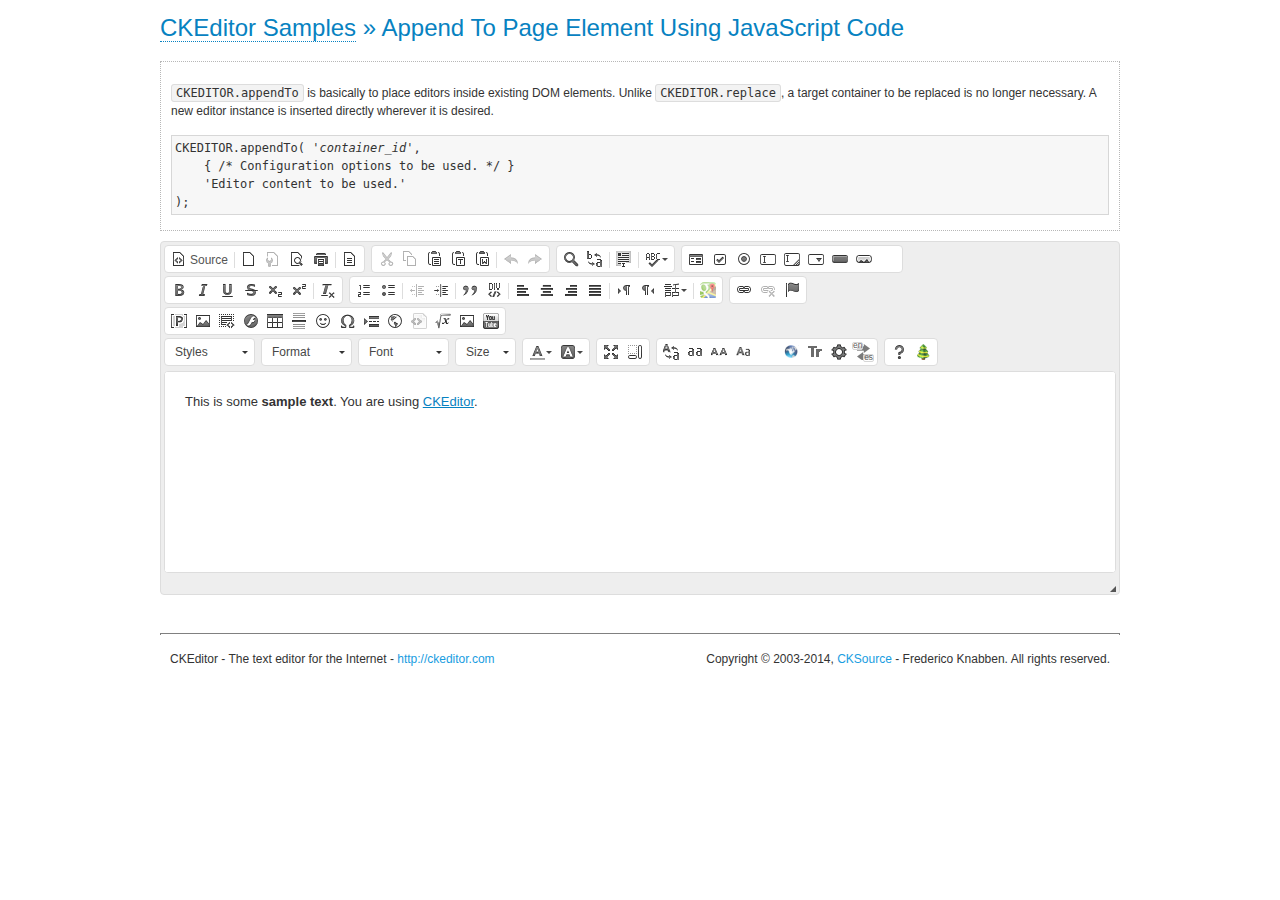
<file: ckeditor/samples/appendto.html>
<!DOCTYPE html>
<!--
Copyright (c) 2003-2014, CKSource - Frederico Knabben. All rights reserved.
For licensing, see LICENSE.md or http://ckeditor.com/license
-->
<html>
<head>
	<meta charset="utf-8">
	<title>CKEDITOR.appendTo &mdash; CKEditor Sample</title>
	<script src="../ckeditor.js"></script>
	<link rel="stylesheet" href="sample.css">
</head>
<body>
	<h1 class="samples">
		<a href="index.html">CKEditor Samples</a> &raquo; Append To Page Element Using JavaScript Code
	</h1>
	<div id="section1">
		<div class="description">
			<p>
				<code>CKEDITOR.appendTo</code> is basically to place editors
				inside existing DOM elements. Unlike <code>CKEDITOR.replace</code>,
				a target container to be replaced is no longer necessary. A new editor
				instance is inserted directly wherever it is desired.
			</p>
<pre class="samples">CKEDITOR.appendTo( '<em>container_id</em>',
	{ /* Configuration options to be used. */ }
	'Editor content to be used.'
);</pre>
		</div>
		<script>

			// This call can be placed at any point after the
			// <textarea>, or inside a <head><script> in a
			// window.onload event handler.

			// Replace the <textarea id="editor"> with an CKEditor
			// instance, using default configurations.
			CKEDITOR.appendTo( 'section1',
				null,
				'<p>This is some <strong>sample text</strong>. You are using <a href="http://ckeditor.com/">CKEditor</a>.</p>'
			);

		</script>
	</div>
	<br>
	<div id="footer">
		<hr>
		<p>
			CKEditor - The text editor for the Internet - <a class="samples" href="http://ckeditor.com/">http://ckeditor.com</a>
		</p>
		<p id="copy">
			Copyright &copy; 2003-2014, <a class="samples" href="http://cksource.com/">CKSource</a> - Frederico
			Knabben. All rights reserved.
		</p>
	</div>
</body>
</html>
</file>
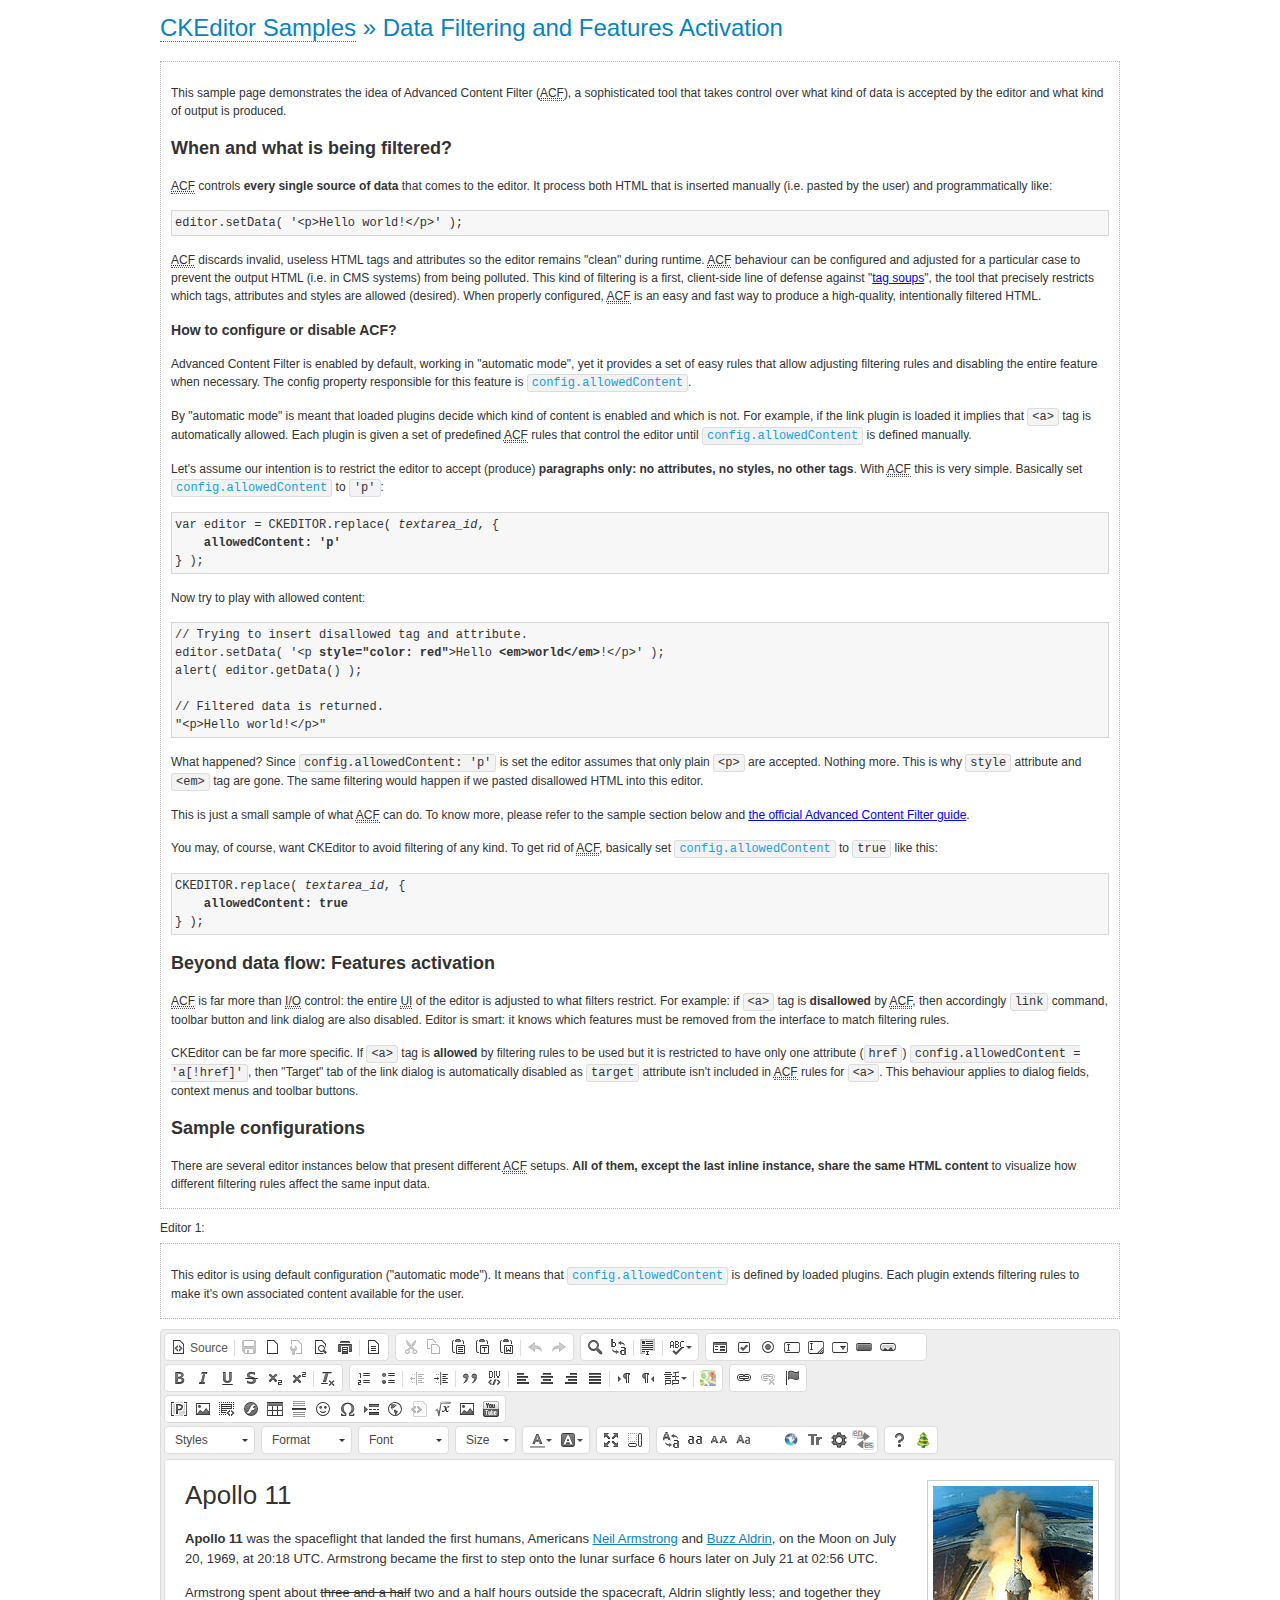
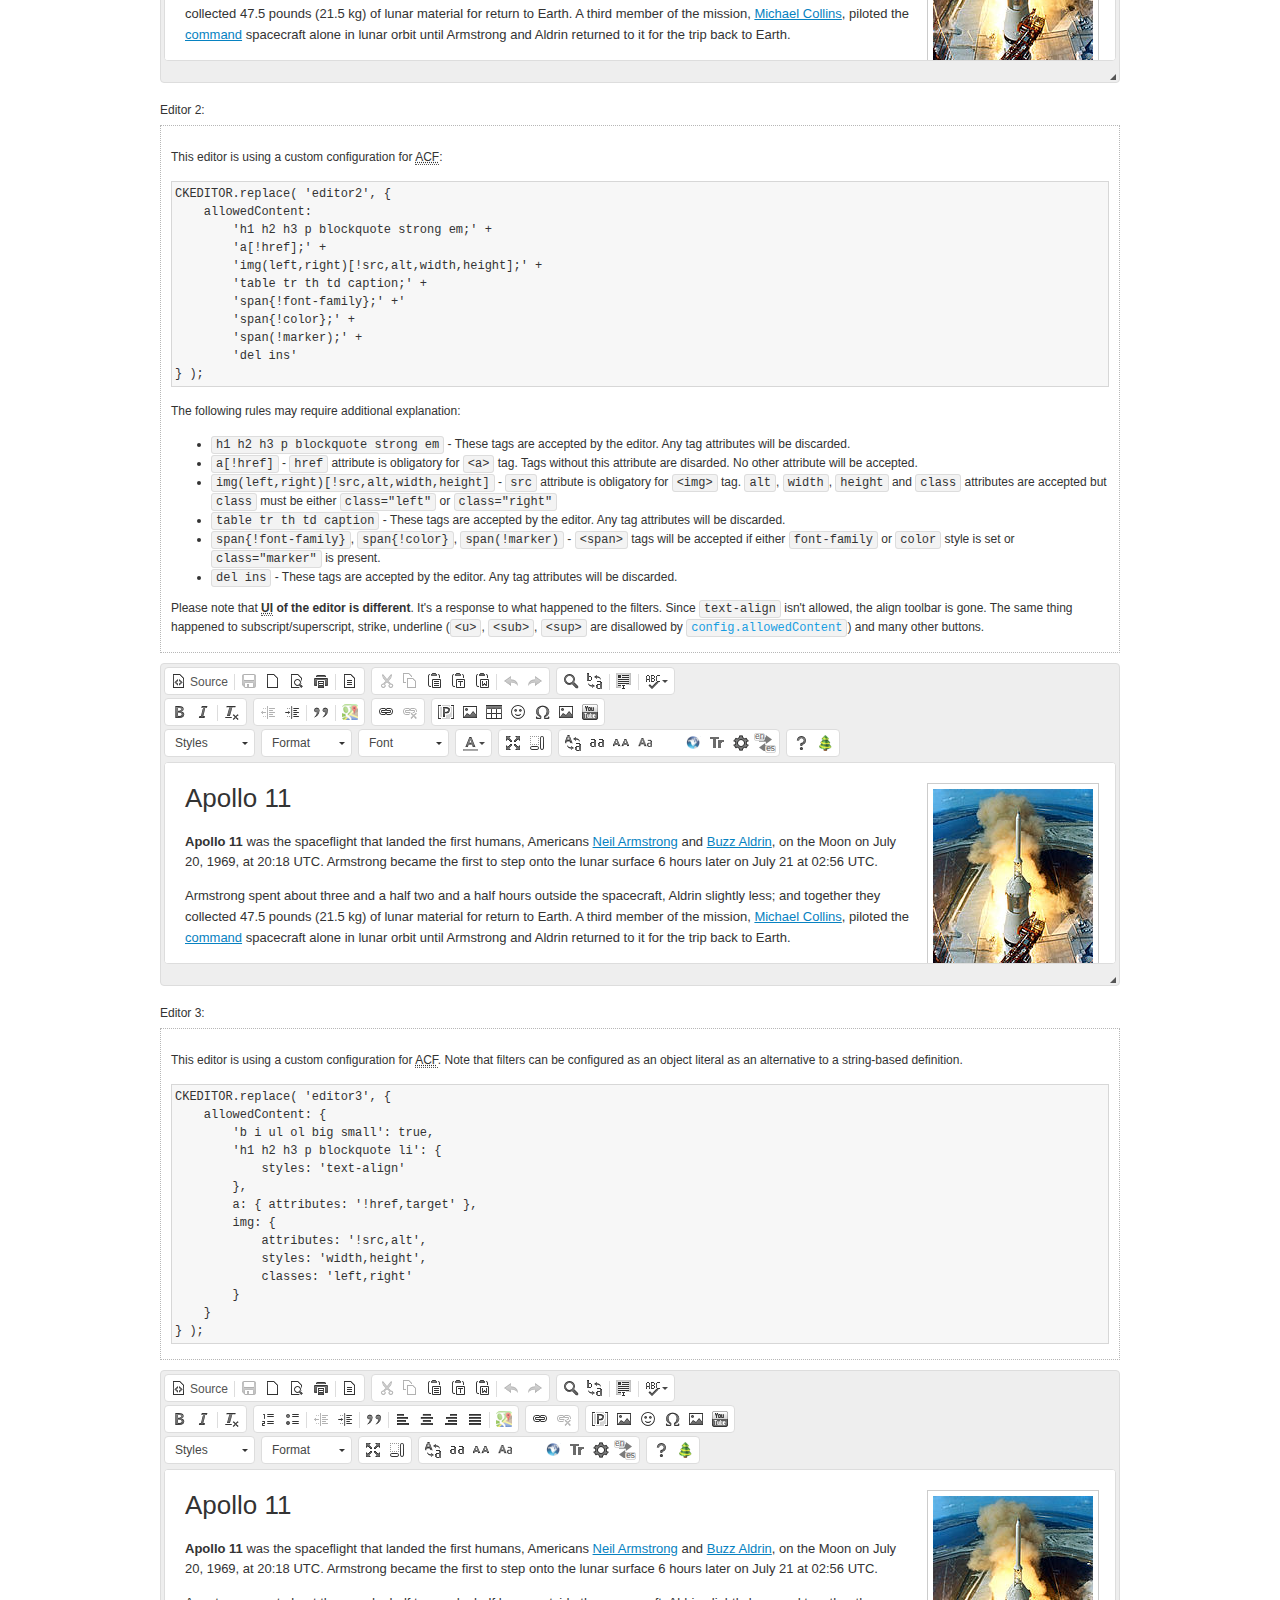
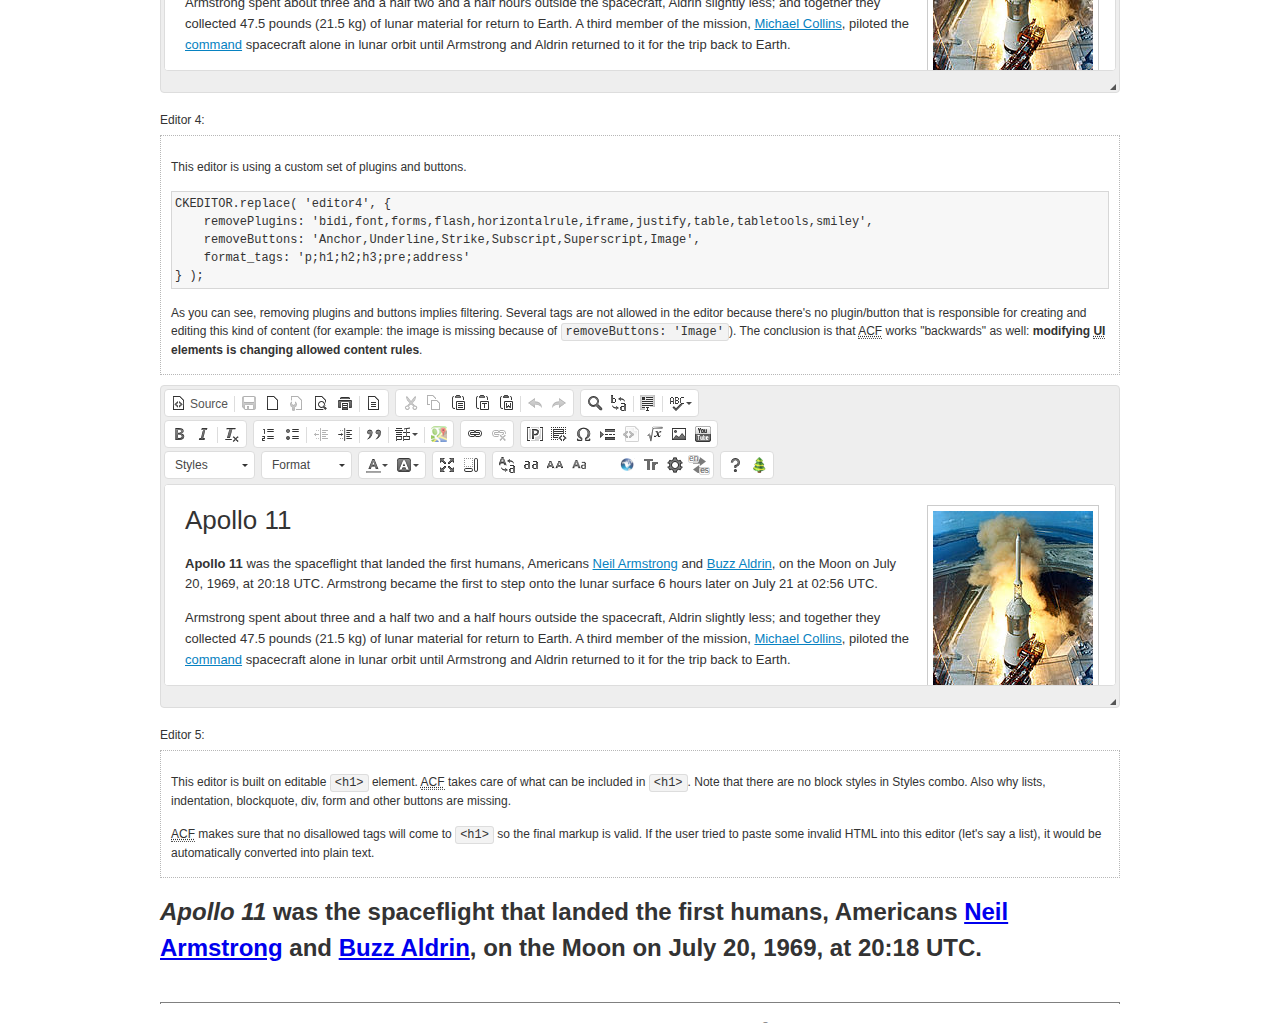
<file: ckeditor/samples/datafiltering.html>
<!DOCTYPE html>
<!--
Copyright (c) 2003-2014, CKSource - Frederico Knabben. All rights reserved.
For licensing, see LICENSE.md or http://ckeditor.com/license
-->
<html>
<head>
	<meta charset="utf-8">
	<title>Data Filtering &mdash; CKEditor Sample</title>
	<script src="../ckeditor.js"></script>
	<link rel="stylesheet" href="sample.css">
	<script>
		// Remove advanced tabs for all editors.
		CKEDITOR.config.removeDialogTabs = 'image:advanced;link:advanced;flash:advanced;creatediv:advanced;editdiv:advanced';
	</script>
</head>
<body>
	<h1 class="samples">
		<a href="index.html">CKEditor Samples</a> &raquo; Data Filtering and Features Activation
	</h1>
	<div class="description">
		<p>
			This sample page demonstrates the idea of Advanced Content Filter
			(<abbr title="Advanced Content Filter">ACF</abbr>), a sophisticated
			tool that takes control over what kind of data is accepted by the editor and what
			kind of output is produced.
		</p>
		<h2>When and what is being filtered?</h2>
		<p>
			<abbr title="Advanced Content Filter">ACF</abbr> controls
			<strong>every single source of data</strong> that comes to the editor.
			It process both HTML that is inserted manually (i.e. pasted by the user)
			and programmatically like:
		</p>
<pre class="samples">
editor.setData( '&lt;p&gt;Hello world!&lt;/p&gt;' );
</pre>
		<p>
			<abbr title="Advanced Content Filter">ACF</abbr> discards invalid,
			useless HTML tags and attributes so the editor remains "clean" during
			runtime. <abbr title="Advanced Content Filter">ACF</abbr> behaviour
			can be configured and adjusted for a particular case to prevent the
			output HTML (i.e. in CMS systems) from being polluted.

			This kind of filtering is a first, client-side line of defense
			against "<a href="http://en.wikipedia.org/wiki/Tag_soup">tag soups</a>",
			the tool that precisely restricts which tags, attributes and styles
			are allowed (desired). When properly configured, <abbr title="Advanced Content Filter">ACF</abbr>
			is an easy and fast way to produce a high-quality, intentionally filtered HTML.
		</p>

		<h3>How to configure or disable ACF?</h3>
		<p>
			Advanced Content Filter is enabled by default, working in "automatic mode", yet
			it provides a set of easy rules that allow adjusting filtering rules
			and disabling the entire feature when necessary. The config property
			responsible for this feature is <code><a class="samples"
			href="http://docs.ckeditor.com/#!/api/CKEDITOR.config-cfg-allowedContent">config.allowedContent</a></code>.
		</p>
		<p>
			By "automatic mode" is meant that loaded plugins decide which kind
			of content is enabled and which is not. For example, if the link
			plugin is loaded it implies that <code>&lt;a&gt;</code> tag is
			automatically allowed. Each plugin is given a set
			of predefined <abbr title="Advanced Content Filter">ACF</abbr> rules
			that control the editor until <code><a class="samples"
			href="http://docs.ckeditor.com/#!/api/CKEDITOR.config-cfg-allowedContent">
			config.allowedContent</a></code>
			is defined manually.
		</p>
		<p>
			Let's assume our intention is to restrict the editor to accept (produce) <strong>paragraphs
			only: no attributes, no styles, no other tags</strong>.
			With <abbr title="Advanced Content Filter">ACF</abbr>
			this is very simple. Basically set <code><a class="samples"
			href="http://docs.ckeditor.com/#!/api/CKEDITOR.config-cfg-allowedContent">
			config.allowedContent</a></code> to <code>'p'</code>:
		</p>
<pre class="samples">
var editor = CKEDITOR.replace( <em>textarea_id</em>, {
	<strong>allowedContent: 'p'</strong>
} );
</pre>
		<p>
			Now try to play with allowed content:
		</p>
<pre class="samples">
// Trying to insert disallowed tag and attribute.
editor.setData( '&lt;p <strong>style="color: red"</strong>&gt;Hello <strong>&lt;em&gt;world&lt;/em&gt;</strong>!&lt;/p&gt;' );
alert( editor.getData() );

// Filtered data is returned.
"&lt;p&gt;Hello world!&lt;/p&gt;"
</pre>
		<p>
			What happened? Since <code>config.allowedContent: 'p'</code> is set the editor assumes
			that only plain <code>&lt;p&gt;</code> are accepted. Nothing more. This is why
			<code>style</code> attribute and <code>&lt;em&gt;</code> tag are gone. The same
			filtering would happen if we pasted disallowed HTML into this editor.
		</p>
		<p>
			This is just a small sample of what <abbr title="Advanced Content Filter">ACF</abbr>
			can do. To know more, please refer to the sample section below and
			<a href="http://docs.ckeditor.com/#!/guide/dev_advanced_content_filter">the official Advanced Content Filter guide</a>.
		</p>
		<p>
			You may, of course, want CKEditor to avoid filtering of any kind.
			To get rid of <abbr title="Advanced Content Filter">ACF</abbr>,
			basically set <code><a class="samples"
			href="http://docs.ckeditor.com/#!/api/CKEDITOR.config-cfg-allowedContent">
			config.allowedContent</a></code> to <code>true</code> like this:
		</p>
<pre class="samples">
CKEDITOR.replace( <em>textarea_id</em>, {
	<strong>allowedContent: true</strong>
} );
</pre>

		<h2>Beyond data flow: Features activation</h2>
		<p>
			<abbr title="Advanced Content Filter">ACF</abbr> is far more than
			<abbr title="Input/Output">I/O</abbr> control: the entire
			<abbr title="User Interface">UI</abbr> of the editor is adjusted to what
			filters restrict. For example: if <code>&lt;a&gt;</code> tag is
			<strong>disallowed</strong>
			by <abbr title="Advanced Content Filter">ACF</abbr>,
			then accordingly <code>link</code> command, toolbar button and link dialog
			are also disabled. Editor is smart: it knows which features must be
			removed from the interface to match filtering rules.
		</p>
		<p>
			CKEditor can be far more specific. If <code>&lt;a&gt;</code> tag is
			<strong>allowed</strong> by filtering rules to be used but it is restricted
			to have only one attribute (<code>href</code>)
			<code>config.allowedContent = 'a[!href]'</code>, then
			"Target" tab of the link dialog is automatically disabled as <code>target</code>
			attribute isn't included in <abbr title="Advanced Content Filter">ACF</abbr> rules
			for <code>&lt;a&gt;</code>. This behaviour applies to dialog fields, context
			menus and toolbar buttons.
		</p>

		<h2>Sample configurations</h2>
		<p>
			There are several editor instances below that present different
			<abbr title="Advanced Content Filter">ACF</abbr> setups. <strong>All of them,
			except the last inline instance, share the same HTML content</strong> to visualize
			how different filtering rules affect the same input data.
		</p>
	</div>

	<div>
		<label for="editor1">
			Editor 1:
		</label>
		<div class="description">
			<p>
				This editor is using default configuration ("automatic mode"). It means that
				<code><a class="samples"
				href="http://docs.ckeditor.com/#!/api/CKEDITOR.config-cfg-allowedContent">
				config.allowedContent</a></code> is defined by loaded plugins.
				Each plugin extends filtering rules to make it's own associated content
				available for the user.
			</p>
		</div>
		<textarea cols="80" id="editor1" name="editor1" rows="10">
			&lt;h1&gt;&lt;img alt=&quot;Saturn V carrying Apollo 11&quot; class=&quot;right&quot; src=&quot;assets/sample.jpg&quot;/&gt; Apollo 11&lt;/h1&gt; &lt;p&gt;&lt;b&gt;Apollo 11&lt;/b&gt; was the spaceflight that landed the first humans, Americans &lt;a href=&quot;http://en.wikipedia.org/wiki/Neil_Armstrong&quot; title=&quot;Neil Armstrong&quot;&gt;Neil Armstrong&lt;/a&gt; and &lt;a href=&quot;http://en.wikipedia.org/wiki/Buzz_Aldrin&quot; title=&quot;Buzz Aldrin&quot;&gt;Buzz Aldrin&lt;/a&gt;, on the Moon on July 20, 1969, at 20:18 UTC. Armstrong became the first to step onto the lunar surface 6 hours later on July 21 at 02:56 UTC.&lt;/p&gt; &lt;p&gt;Armstrong spent about &lt;s&gt;three and a half&lt;/s&gt; two and a half hours outside the spacecraft, Aldrin slightly less; and together they collected 47.5 pounds (21.5&amp;nbsp;kg) of lunar material for return to Earth. A third member of the mission, &lt;a href=&quot;http://en.wikipedia.org/wiki/Michael_Collins_(astronaut)&quot; title=&quot;Michael Collins (astronaut)&quot;&gt;Michael Collins&lt;/a&gt;, piloted the &lt;a href=&quot;http://en.wikipedia.org/wiki/Apollo_Command/Service_Module&quot; title=&quot;Apollo Command/Service Module&quot;&gt;command&lt;/a&gt; spacecraft alone in lunar orbit until Armstrong and Aldrin returned to it for the trip back to Earth.&lt;/p&gt; &lt;h2&gt;Broadcasting and &lt;em&gt;quotes&lt;/em&gt; &lt;a id=&quot;quotes&quot; name=&quot;quotes&quot;&gt;&lt;/a&gt;&lt;/h2&gt; &lt;p&gt;Broadcast on live TV to a world-wide audience, Armstrong stepped onto the lunar surface and described the event as:&lt;/p&gt; &lt;blockquote&gt;&lt;p&gt;One small step for [a] man, one giant leap for mankind.&lt;/p&gt;&lt;/blockquote&gt; &lt;p&gt;Apollo 11 effectively ended the &lt;a href=&quot;http://en.wikipedia.org/wiki/Space_Race&quot; title=&quot;Space Race&quot;&gt;Space Race&lt;/a&gt; and fulfilled a national goal proposed in 1961 by the late U.S. President &lt;a href=&quot;http://en.wikipedia.org/wiki/John_F._Kennedy&quot; title=&quot;John F. Kennedy&quot;&gt;John F. Kennedy&lt;/a&gt; in a speech before the United States Congress:&lt;/p&gt; &lt;blockquote&gt;&lt;p&gt;[...] before this decade is out, of landing a man on the Moon and returning him safely to the Earth.&lt;/p&gt;&lt;/blockquote&gt; &lt;h2&gt;Technical details &lt;a id=&quot;tech-details&quot; name=&quot;tech-details&quot;&gt;&lt;/a&gt;&lt;/h2&gt; &lt;table align=&quot;right&quot; border=&quot;1&quot; bordercolor=&quot;#ccc&quot; cellpadding=&quot;5&quot; cellspacing=&quot;0&quot; style=&quot;border-collapse:collapse;margin:10px 0 10px 15px;&quot;&gt; &lt;caption&gt;&lt;strong&gt;Mission crew&lt;/strong&gt;&lt;/caption&gt; &lt;thead&gt; &lt;tr&gt; &lt;th scope=&quot;col&quot;&gt;Position&lt;/th&gt; &lt;th scope=&quot;col&quot;&gt;Astronaut&lt;/th&gt; &lt;/tr&gt; &lt;/thead&gt; &lt;tbody&gt; &lt;tr&gt; &lt;td&gt;Commander&lt;/td&gt; &lt;td&gt;Neil A. Armstrong&lt;/td&gt; &lt;/tr&gt; &lt;tr&gt; &lt;td&gt;Command Module Pilot&lt;/td&gt; &lt;td&gt;Michael Collins&lt;/td&gt; &lt;/tr&gt; &lt;tr&gt; &lt;td&gt;Lunar Module Pilot&lt;/td&gt; &lt;td&gt;Edwin &amp;quot;Buzz&amp;quot; E. Aldrin, Jr.&lt;/td&gt; &lt;/tr&gt; &lt;/tbody&gt; &lt;/table&gt; &lt;p&gt;Launched by a &lt;strong&gt;Saturn V&lt;/strong&gt; rocket from &lt;a href=&quot;http://en.wikipedia.org/wiki/Kennedy_Space_Center&quot; title=&quot;Kennedy Space Center&quot;&gt;Kennedy Space Center&lt;/a&gt; in Merritt Island, Florida on July 16, Apollo 11 was the fifth manned mission of &lt;a href=&quot;http://en.wikipedia.org/wiki/NASA&quot; title=&quot;NASA&quot;&gt;NASA&lt;/a&gt;&amp;#39;s Apollo program. The Apollo spacecraft had three parts:&lt;/p&gt; &lt;ol&gt; &lt;li&gt;&lt;strong&gt;Command Module&lt;/strong&gt; with a cabin for the three astronauts which was the only part which landed back on Earth&lt;/li&gt; &lt;li&gt;&lt;strong&gt;Service Module&lt;/strong&gt; which supported the Command Module with propulsion, electrical power, oxygen and water&lt;/li&gt; &lt;li&gt;&lt;strong&gt;Lunar Module&lt;/strong&gt; for landing on the Moon.&lt;/li&gt; &lt;/ol&gt; &lt;p&gt;After being sent to the Moon by the Saturn V&amp;#39;s upper stage, the astronauts separated the spacecraft from it and travelled for three days until they entered into lunar orbit. Armstrong and Aldrin then moved into the Lunar Module and landed in the &lt;a href=&quot;http://en.wikipedia.org/wiki/Mare_Tranquillitatis&quot; title=&quot;Mare Tranquillitatis&quot;&gt;Sea of Tranquility&lt;/a&gt;. They stayed a total of about 21 and a half hours on the lunar surface. After lifting off in the upper part of the Lunar Module and rejoining Collins in the Command Module, they returned to Earth and landed in the &lt;a href=&quot;http://en.wikipedia.org/wiki/Pacific_Ocean&quot; title=&quot;Pacific Ocean&quot;&gt;Pacific Ocean&lt;/a&gt; on July 24.&lt;/p&gt; &lt;hr/&gt; &lt;p style=&quot;text-align: right;&quot;&gt;&lt;small&gt;Source: &lt;a href=&quot;http://en.wikipedia.org/wiki/Apollo_11&quot;&gt;Wikipedia.org&lt;/a&gt;&lt;/small&gt;&lt;/p&gt;
		</textarea>

		<script>

			CKEDITOR.replace( 'editor1' );

		</script>
	</div>

	<br>

	<div>
		<label for="editor2">
			Editor 2:
		</label>
		<div class="description">
			<p>
				This editor is using a custom configuration for
				<abbr title="Advanced Content Filter">ACF</abbr>:
			</p>
<pre class="samples">
CKEDITOR.replace( 'editor2', {
	allowedContent:
		'h1 h2 h3 p blockquote strong em;' +
		'a[!href];' +
		'img(left,right)[!src,alt,width,height];' +
		'table tr th td caption;' +
		'span{!font-family};' +'
		'span{!color};' +
		'span(!marker);' +
		'del ins'
} );
</pre>
			<p>
				The following rules may require additional explanation:
			</p>
			<ul>
				<li>
					<code>h1 h2 h3 p blockquote strong em</code> - These tags
					are accepted by the editor. Any tag attributes will be discarded.
				</li>
				<li>
					<code>a[!href]</code> - <code>href</code> attribute is obligatory
					for <code>&lt;a&gt;</code> tag. Tags without this attribute
					are disarded. No other attribute will be accepted.
				</li>
				<li>
					<code>img(left,right)[!src,alt,width,height]</code> - <code>src</code>
					attribute is obligatory for <code>&lt;img&gt;</code> tag.
					<code>alt</code>, <code>width</code>, <code>height</code>
					and <code>class</code> attributes are accepted but
					<code>class</code> must be either <code>class="left"</code>
					or <code>class="right"</code>
				</li>
				<li>
					<code>table tr th td caption</code> - These tags
					are accepted by the editor. Any tag attributes will be discarded.
				</li>
				<li>
					<code>span{!font-family}</code>, <code>span{!color}</code>,
					<code>span(!marker)</code> - <code>&lt;span&gt;</code> tags
					will be accepted if either <code>font-family</code> or
					<code>color</code> style is set or <code>class="marker"</code>
					is present.
				</li>
				<li>
					<code>del ins</code> - These tags
					are accepted by the editor. Any tag attributes will be discarded.
				</li>
			</ul>
			<p>
				Please note that <strong><abbr title="User Interface">UI</abbr> of the
				editor is different</strong>. It's a response to what happened to the filters.
				Since <code>text-align</code> isn't allowed, the align toolbar is gone.
				The same thing happened to subscript/superscript, strike, underline
				(<code>&lt;u&gt;</code>, <code>&lt;sub&gt;</code>, <code>&lt;sup&gt;</code>
				are disallowed by <code><a class="samples"
				href="http://docs.ckeditor.com/#!/api/CKEDITOR.config-cfg-allowedContent">
				config.allowedContent</a></code>) and many other buttons.
			</p>
		</div>
		<textarea cols="80" id="editor2" name="editor2" rows="10">
			&lt;h1&gt;&lt;img alt=&quot;Saturn V carrying Apollo 11&quot; class=&quot;right&quot; src=&quot;assets/sample.jpg&quot;/&gt; Apollo 11&lt;/h1&gt; &lt;p&gt;&lt;b&gt;Apollo 11&lt;/b&gt; was the spaceflight that landed the first humans, Americans &lt;a href=&quot;http://en.wikipedia.org/wiki/Neil_Armstrong&quot; title=&quot;Neil Armstrong&quot;&gt;Neil Armstrong&lt;/a&gt; and &lt;a href=&quot;http://en.wikipedia.org/wiki/Buzz_Aldrin&quot; title=&quot;Buzz Aldrin&quot;&gt;Buzz Aldrin&lt;/a&gt;, on the Moon on July 20, 1969, at 20:18 UTC. Armstrong became the first to step onto the lunar surface 6 hours later on July 21 at 02:56 UTC.&lt;/p&gt; &lt;p&gt;Armstrong spent about &lt;s&gt;three and a half&lt;/s&gt; two and a half hours outside the spacecraft, Aldrin slightly less; and together they collected 47.5 pounds (21.5&amp;nbsp;kg) of lunar material for return to Earth. A third member of the mission, &lt;a href=&quot;http://en.wikipedia.org/wiki/Michael_Collins_(astronaut)&quot; title=&quot;Michael Collins (astronaut)&quot;&gt;Michael Collins&lt;/a&gt;, piloted the &lt;a href=&quot;http://en.wikipedia.org/wiki/Apollo_Command/Service_Module&quot; title=&quot;Apollo Command/Service Module&quot;&gt;command&lt;/a&gt; spacecraft alone in lunar orbit until Armstrong and Aldrin returned to it for the trip back to Earth.&lt;/p&gt; &lt;h2&gt;Broadcasting and &lt;em&gt;quotes&lt;/em&gt; &lt;a id=&quot;quotes&quot; name=&quot;quotes&quot;&gt;&lt;/a&gt;&lt;/h2&gt; &lt;p&gt;Broadcast on live TV to a world-wide audience, Armstrong stepped onto the lunar surface and described the event as:&lt;/p&gt; &lt;blockquote&gt;&lt;p&gt;One small step for [a] man, one giant leap for mankind.&lt;/p&gt;&lt;/blockquote&gt; &lt;p&gt;Apollo 11 effectively ended the &lt;a href=&quot;http://en.wikipedia.org/wiki/Space_Race&quot; title=&quot;Space Race&quot;&gt;Space Race&lt;/a&gt; and fulfilled a national goal proposed in 1961 by the late U.S. President &lt;a href=&quot;http://en.wikipedia.org/wiki/John_F._Kennedy&quot; title=&quot;John F. Kennedy&quot;&gt;John F. Kennedy&lt;/a&gt; in a speech before the United States Congress:&lt;/p&gt; &lt;blockquote&gt;&lt;p&gt;[...] before this decade is out, of landing a man on the Moon and returning him safely to the Earth.&lt;/p&gt;&lt;/blockquote&gt; &lt;h2&gt;Technical details &lt;a id=&quot;tech-details&quot; name=&quot;tech-details&quot;&gt;&lt;/a&gt;&lt;/h2&gt; &lt;table align=&quot;right&quot; border=&quot;1&quot; bordercolor=&quot;#ccc&quot; cellpadding=&quot;5&quot; cellspacing=&quot;0&quot; style=&quot;border-collapse:collapse;margin:10px 0 10px 15px;&quot;&gt; &lt;caption&gt;&lt;strong&gt;Mission crew&lt;/strong&gt;&lt;/caption&gt; &lt;thead&gt; &lt;tr&gt; &lt;th scope=&quot;col&quot;&gt;Position&lt;/th&gt; &lt;th scope=&quot;col&quot;&gt;Astronaut&lt;/th&gt; &lt;/tr&gt; &lt;/thead&gt; &lt;tbody&gt; &lt;tr&gt; &lt;td&gt;Commander&lt;/td&gt; &lt;td&gt;Neil A. Armstrong&lt;/td&gt; &lt;/tr&gt; &lt;tr&gt; &lt;td&gt;Command Module Pilot&lt;/td&gt; &lt;td&gt;Michael Collins&lt;/td&gt; &lt;/tr&gt; &lt;tr&gt; &lt;td&gt;Lunar Module Pilot&lt;/td&gt; &lt;td&gt;Edwin &amp;quot;Buzz&amp;quot; E. Aldrin, Jr.&lt;/td&gt; &lt;/tr&gt; &lt;/tbody&gt; &lt;/table&gt; &lt;p&gt;Launched by a &lt;strong&gt;Saturn V&lt;/strong&gt; rocket from &lt;a href=&quot;http://en.wikipedia.org/wiki/Kennedy_Space_Center&quot; title=&quot;Kennedy Space Center&quot;&gt;Kennedy Space Center&lt;/a&gt; in Merritt Island, Florida on July 16, Apollo 11 was the fifth manned mission of &lt;a href=&quot;http://en.wikipedia.org/wiki/NASA&quot; title=&quot;NASA&quot;&gt;NASA&lt;/a&gt;&amp;#39;s Apollo program. The Apollo spacecraft had three parts:&lt;/p&gt; &lt;ol&gt; &lt;li&gt;&lt;strong&gt;Command Module&lt;/strong&gt; with a cabin for the three astronauts which was the only part which landed back on Earth&lt;/li&gt; &lt;li&gt;&lt;strong&gt;Service Module&lt;/strong&gt; which supported the Command Module with propulsion, electrical power, oxygen and water&lt;/li&gt; &lt;li&gt;&lt;strong&gt;Lunar Module&lt;/strong&gt; for landing on the Moon.&lt;/li&gt; &lt;/ol&gt; &lt;p&gt;After being sent to the Moon by the Saturn V&amp;#39;s upper stage, the astronauts separated the spacecraft from it and travelled for three days until they entered into lunar orbit. Armstrong and Aldrin then moved into the Lunar Module and landed in the &lt;a href=&quot;http://en.wikipedia.org/wiki/Mare_Tranquillitatis&quot; title=&quot;Mare Tranquillitatis&quot;&gt;Sea of Tranquility&lt;/a&gt;. They stayed a total of about 21 and a half hours on the lunar surface. After lifting off in the upper part of the Lunar Module and rejoining Collins in the Command Module, they returned to Earth and landed in the &lt;a href=&quot;http://en.wikipedia.org/wiki/Pacific_Ocean&quot; title=&quot;Pacific Ocean&quot;&gt;Pacific Ocean&lt;/a&gt; on July 24.&lt;/p&gt; &lt;hr/&gt; &lt;p style=&quot;text-align: right;&quot;&gt;&lt;small&gt;Source: &lt;a href=&quot;http://en.wikipedia.org/wiki/Apollo_11&quot;&gt;Wikipedia.org&lt;/a&gt;&lt;/small&gt;&lt;/p&gt;
		</textarea>
		<script>

			CKEDITOR.replace( 'editor2', {
				allowedContent:
					'h1 h2 h3 p blockquote strong em;' +
					'a[!href];' +
					'img(left,right)[!src,alt,width,height];' +
					'table tr th td caption;' +
					'span{!font-family};' +
					'span{!color};' +
					'span(!marker);' +
					'del ins'
			} );

		</script>
	</div>

	<br>

	<div>
		<label for="editor3">
			Editor 3:
		</label>
		<div class="description">
			<p>
				This editor is using a custom configuration for
				<abbr title="Advanced Content Filter">ACF</abbr>.
				Note that filters can be configured as an object literal
				as an alternative to a string-based definition.
			</p>
<pre class="samples">
CKEDITOR.replace( 'editor3', {
	allowedContent: {
		'b i ul ol big small': true,
		'h1 h2 h3 p blockquote li': {
			styles: 'text-align'
		},
		a: { attributes: '!href,target' },
		img: {
			attributes: '!src,alt',
			styles: 'width,height',
			classes: 'left,right'
		}
	}
} );
</pre>
		</div>
		<textarea cols="80" id="editor3" name="editor3" rows="10">
			&lt;h1&gt;&lt;img alt=&quot;Saturn V carrying Apollo 11&quot; class=&quot;right&quot; src=&quot;assets/sample.jpg&quot;/&gt; Apollo 11&lt;/h1&gt; &lt;p&gt;&lt;b&gt;Apollo 11&lt;/b&gt; was the spaceflight that landed the first humans, Americans &lt;a href=&quot;http://en.wikipedia.org/wiki/Neil_Armstrong&quot; title=&quot;Neil Armstrong&quot;&gt;Neil Armstrong&lt;/a&gt; and &lt;a href=&quot;http://en.wikipedia.org/wiki/Buzz_Aldrin&quot; title=&quot;Buzz Aldrin&quot;&gt;Buzz Aldrin&lt;/a&gt;, on the Moon on July 20, 1969, at 20:18 UTC. Armstrong became the first to step onto the lunar surface 6 hours later on July 21 at 02:56 UTC.&lt;/p&gt; &lt;p&gt;Armstrong spent about &lt;s&gt;three and a half&lt;/s&gt; two and a half hours outside the spacecraft, Aldrin slightly less; and together they collected 47.5 pounds (21.5&amp;nbsp;kg) of lunar material for return to Earth. A third member of the mission, &lt;a href=&quot;http://en.wikipedia.org/wiki/Michael_Collins_(astronaut)&quot; title=&quot;Michael Collins (astronaut)&quot;&gt;Michael Collins&lt;/a&gt;, piloted the &lt;a href=&quot;http://en.wikipedia.org/wiki/Apollo_Command/Service_Module&quot; title=&quot;Apollo Command/Service Module&quot;&gt;command&lt;/a&gt; spacecraft alone in lunar orbit until Armstrong and Aldrin returned to it for the trip back to Earth.&lt;/p&gt; &lt;h2&gt;Broadcasting and &lt;em&gt;quotes&lt;/em&gt; &lt;a id=&quot;quotes&quot; name=&quot;quotes&quot;&gt;&lt;/a&gt;&lt;/h2&gt; &lt;p&gt;Broadcast on live TV to a world-wide audience, Armstrong stepped onto the lunar surface and described the event as:&lt;/p&gt; &lt;blockquote&gt;&lt;p&gt;One small step for [a] man, one giant leap for mankind.&lt;/p&gt;&lt;/blockquote&gt; &lt;p&gt;Apollo 11 effectively ended the &lt;a href=&quot;http://en.wikipedia.org/wiki/Space_Race&quot; title=&quot;Space Race&quot;&gt;Space Race&lt;/a&gt; and fulfilled a national goal proposed in 1961 by the late U.S. President &lt;a href=&quot;http://en.wikipedia.org/wiki/John_F._Kennedy&quot; title=&quot;John F. Kennedy&quot;&gt;John F. Kennedy&lt;/a&gt; in a speech before the United States Congress:&lt;/p&gt; &lt;blockquote&gt;&lt;p&gt;[...] before this decade is out, of landing a man on the Moon and returning him safely to the Earth.&lt;/p&gt;&lt;/blockquote&gt; &lt;h2&gt;Technical details &lt;a id=&quot;tech-details&quot; name=&quot;tech-details&quot;&gt;&lt;/a&gt;&lt;/h2&gt; &lt;table align=&quot;right&quot; border=&quot;1&quot; bordercolor=&quot;#ccc&quot; cellpadding=&quot;5&quot; cellspacing=&quot;0&quot; style=&quot;border-collapse:collapse;margin:10px 0 10px 15px;&quot;&gt; &lt;caption&gt;&lt;strong&gt;Mission crew&lt;/strong&gt;&lt;/caption&gt; &lt;thead&gt; &lt;tr&gt; &lt;th scope=&quot;col&quot;&gt;Position&lt;/th&gt; &lt;th scope=&quot;col&quot;&gt;Astronaut&lt;/th&gt; &lt;/tr&gt; &lt;/thead&gt; &lt;tbody&gt; &lt;tr&gt; &lt;td&gt;Commander&lt;/td&gt; &lt;td&gt;Neil A. Armstrong&lt;/td&gt; &lt;/tr&gt; &lt;tr&gt; &lt;td&gt;Command Module Pilot&lt;/td&gt; &lt;td&gt;Michael Collins&lt;/td&gt; &lt;/tr&gt; &lt;tr&gt; &lt;td&gt;Lunar Module Pilot&lt;/td&gt; &lt;td&gt;Edwin &amp;quot;Buzz&amp;quot; E. Aldrin, Jr.&lt;/td&gt; &lt;/tr&gt; &lt;/tbody&gt; &lt;/table&gt; &lt;p&gt;Launched by a &lt;strong&gt;Saturn V&lt;/strong&gt; rocket from &lt;a href=&quot;http://en.wikipedia.org/wiki/Kennedy_Space_Center&quot; title=&quot;Kennedy Space Center&quot;&gt;Kennedy Space Center&lt;/a&gt; in Merritt Island, Florida on July 16, Apollo 11 was the fifth manned mission of &lt;a href=&quot;http://en.wikipedia.org/wiki/NASA&quot; title=&quot;NASA&quot;&gt;NASA&lt;/a&gt;&amp;#39;s Apollo program. The Apollo spacecraft had three parts:&lt;/p&gt; &lt;ol&gt; &lt;li&gt;&lt;strong&gt;Command Module&lt;/strong&gt; with a cabin for the three astronauts which was the only part which landed back on Earth&lt;/li&gt; &lt;li&gt;&lt;strong&gt;Service Module&lt;/strong&gt; which supported the Command Module with propulsion, electrical power, oxygen and water&lt;/li&gt; &lt;li&gt;&lt;strong&gt;Lunar Module&lt;/strong&gt; for landing on the Moon.&lt;/li&gt; &lt;/ol&gt; &lt;p&gt;After being sent to the Moon by the Saturn V&amp;#39;s upper stage, the astronauts separated the spacecraft from it and travelled for three days until they entered into lunar orbit. Armstrong and Aldrin then moved into the Lunar Module and landed in the &lt;a href=&quot;http://en.wikipedia.org/wiki/Mare_Tranquillitatis&quot; title=&quot;Mare Tranquillitatis&quot;&gt;Sea of Tranquility&lt;/a&gt;. They stayed a total of about 21 and a half hours on the lunar surface. After lifting off in the upper part of the Lunar Module and rejoining Collins in the Command Module, they returned to Earth and landed in the &lt;a href=&quot;http://en.wikipedia.org/wiki/Pacific_Ocean&quot; title=&quot;Pacific Ocean&quot;&gt;Pacific Ocean&lt;/a&gt; on July 24.&lt;/p&gt; &lt;hr/&gt; &lt;p style=&quot;text-align: right;&quot;&gt;&lt;small&gt;Source: &lt;a href=&quot;http://en.wikipedia.org/wiki/Apollo_11&quot;&gt;Wikipedia.org&lt;/a&gt;&lt;/small&gt;&lt;/p&gt;
		</textarea>
		<script>

			CKEDITOR.replace( 'editor3', {
				allowedContent: {
					'b i ul ol big small': true,
					'h1 h2 h3 p blockquote li': {
						styles: 'text-align'
					},
					a: { attributes: '!href,target' },
					img: {
						attributes: '!src,alt',
						styles: 'width,height',
						classes: 'left,right'
					}
				}
			} );

		</script>
	</div>

	<br>

	<div>
		<label for="editor4">
			Editor 4:
		</label>
		<div class="description">
			<p>
				This editor is using a custom set of plugins and buttons.
			</p>
<pre class="samples">
CKEDITOR.replace( 'editor4', {
	removePlugins: 'bidi,font,forms,flash,horizontalrule,iframe,justify,table,tabletools,smiley',
	removeButtons: 'Anchor,Underline,Strike,Subscript,Superscript,Image',
	format_tags: 'p;h1;h2;h3;pre;address'
} );
</pre>
			<p>
				As you can see, removing plugins and buttons implies filtering.
				Several tags are not allowed in the editor because there's no
				plugin/button that is responsible for creating and editing this
				kind of content (for example: the image is missing because
				of <code>removeButtons: 'Image'</code>). The conclusion is that
				<abbr title="Advanced Content Filter">ACF</abbr> works "backwards"
				as well: <strong>modifying <abbr title="User Interface">UI</abbr>
				elements is changing allowed content rules</strong>.
			</p>
		</div>
		<textarea cols="80" id="editor4" name="editor4" rows="10">
			&lt;h1&gt;&lt;img alt=&quot;Saturn V carrying Apollo 11&quot; class=&quot;right&quot; src=&quot;assets/sample.jpg&quot;/&gt; Apollo 11&lt;/h1&gt; &lt;p&gt;&lt;b&gt;Apollo 11&lt;/b&gt; was the spaceflight that landed the first humans, Americans &lt;a href=&quot;http://en.wikipedia.org/wiki/Neil_Armstrong&quot; title=&quot;Neil Armstrong&quot;&gt;Neil Armstrong&lt;/a&gt; and &lt;a href=&quot;http://en.wikipedia.org/wiki/Buzz_Aldrin&quot; title=&quot;Buzz Aldrin&quot;&gt;Buzz Aldrin&lt;/a&gt;, on the Moon on July 20, 1969, at 20:18 UTC. Armstrong became the first to step onto the lunar surface 6 hours later on July 21 at 02:56 UTC.&lt;/p&gt; &lt;p&gt;Armstrong spent about &lt;s&gt;three and a half&lt;/s&gt; two and a half hours outside the spacecraft, Aldrin slightly less; and together they collected 47.5 pounds (21.5&amp;nbsp;kg) of lunar material for return to Earth. A third member of the mission, &lt;a href=&quot;http://en.wikipedia.org/wiki/Michael_Collins_(astronaut)&quot; title=&quot;Michael Collins (astronaut)&quot;&gt;Michael Collins&lt;/a&gt;, piloted the &lt;a href=&quot;http://en.wikipedia.org/wiki/Apollo_Command/Service_Module&quot; title=&quot;Apollo Command/Service Module&quot;&gt;command&lt;/a&gt; spacecraft alone in lunar orbit until Armstrong and Aldrin returned to it for the trip back to Earth.&lt;/p&gt; &lt;h2&gt;Broadcasting and &lt;em&gt;quotes&lt;/em&gt; &lt;a id=&quot;quotes&quot; name=&quot;quotes&quot;&gt;&lt;/a&gt;&lt;/h2&gt; &lt;p&gt;Broadcast on live TV to a world-wide audience, Armstrong stepped onto the lunar surface and described the event as:&lt;/p&gt; &lt;blockquote&gt;&lt;p&gt;One small step for [a] man, one giant leap for mankind.&lt;/p&gt;&lt;/blockquote&gt; &lt;p&gt;Apollo 11 effectively ended the &lt;a href=&quot;http://en.wikipedia.org/wiki/Space_Race&quot; title=&quot;Space Race&quot;&gt;Space Race&lt;/a&gt; and fulfilled a national goal proposed in 1961 by the late U.S. President &lt;a href=&quot;http://en.wikipedia.org/wiki/John_F._Kennedy&quot; title=&quot;John F. Kennedy&quot;&gt;John F. Kennedy&lt;/a&gt; in a speech before the United States Congress:&lt;/p&gt; &lt;blockquote&gt;&lt;p&gt;[...] before this decade is out, of landing a man on the Moon and returning him safely to the Earth.&lt;/p&gt;&lt;/blockquote&gt; &lt;h2&gt;Technical details &lt;a id=&quot;tech-details&quot; name=&quot;tech-details&quot;&gt;&lt;/a&gt;&lt;/h2&gt; &lt;table align=&quot;right&quot; border=&quot;1&quot; bordercolor=&quot;#ccc&quot; cellpadding=&quot;5&quot; cellspacing=&quot;0&quot; style=&quot;border-collapse:collapse;margin:10px 0 10px 15px;&quot;&gt; &lt;caption&gt;&lt;strong&gt;Mission crew&lt;/strong&gt;&lt;/caption&gt; &lt;thead&gt; &lt;tr&gt; &lt;th scope=&quot;col&quot;&gt;Position&lt;/th&gt; &lt;th scope=&quot;col&quot;&gt;Astronaut&lt;/th&gt; &lt;/tr&gt; &lt;/thead&gt; &lt;tbody&gt; &lt;tr&gt; &lt;td&gt;Commander&lt;/td&gt; &lt;td&gt;Neil A. Armstrong&lt;/td&gt; &lt;/tr&gt; &lt;tr&gt; &lt;td&gt;Command Module Pilot&lt;/td&gt; &lt;td&gt;Michael Collins&lt;/td&gt; &lt;/tr&gt; &lt;tr&gt; &lt;td&gt;Lunar Module Pilot&lt;/td&gt; &lt;td&gt;Edwin &amp;quot;Buzz&amp;quot; E. Aldrin, Jr.&lt;/td&gt; &lt;/tr&gt; &lt;/tbody&gt; &lt;/table&gt; &lt;p&gt;Launched by a &lt;strong&gt;Saturn V&lt;/strong&gt; rocket from &lt;a href=&quot;http://en.wikipedia.org/wiki/Kennedy_Space_Center&quot; title=&quot;Kennedy Space Center&quot;&gt;Kennedy Space Center&lt;/a&gt; in Merritt Island, Florida on July 16, Apollo 11 was the fifth manned mission of &lt;a href=&quot;http://en.wikipedia.org/wiki/NASA&quot; title=&quot;NASA&quot;&gt;NASA&lt;/a&gt;&amp;#39;s Apollo program. The Apollo spacecraft had three parts:&lt;/p&gt; &lt;ol&gt; &lt;li&gt;&lt;strong&gt;Command Module&lt;/strong&gt; with a cabin for the three astronauts which was the only part which landed back on Earth&lt;/li&gt; &lt;li&gt;&lt;strong&gt;Service Module&lt;/strong&gt; which supported the Command Module with propulsion, electrical power, oxygen and water&lt;/li&gt; &lt;li&gt;&lt;strong&gt;Lunar Module&lt;/strong&gt; for landing on the Moon.&lt;/li&gt; &lt;/ol&gt; &lt;p&gt;After being sent to the Moon by the Saturn V&amp;#39;s upper stage, the astronauts separated the spacecraft from it and travelled for three days until they entered into lunar orbit. Armstrong and Aldrin then moved into the Lunar Module and landed in the &lt;a href=&quot;http://en.wikipedia.org/wiki/Mare_Tranquillitatis&quot; title=&quot;Mare Tranquillitatis&quot;&gt;Sea of Tranquility&lt;/a&gt;. They stayed a total of about 21 and a half hours on the lunar surface. After lifting off in the upper part of the Lunar Module and rejoining Collins in the Command Module, they returned to Earth and landed in the &lt;a href=&quot;http://en.wikipedia.org/wiki/Pacific_Ocean&quot; title=&quot;Pacific Ocean&quot;&gt;Pacific Ocean&lt;/a&gt; on July 24.&lt;/p&gt; &lt;hr/&gt; &lt;p style=&quot;text-align: right;&quot;&gt;&lt;small&gt;Source: &lt;a href=&quot;http://en.wikipedia.org/wiki/Apollo_11&quot;&gt;Wikipedia.org&lt;/a&gt;&lt;/small&gt;&lt;/p&gt;
		</textarea>
		<script>

			CKEDITOR.replace( 'editor4', {
				removePlugins: 'bidi,div,font,forms,flash,horizontalrule,iframe,justify,table,tabletools,smiley',
				removeButtons: 'Anchor,Underline,Strike,Subscript,Superscript,Image',
				format_tags: 'p;h1;h2;h3;pre;address'
			} );

		</script>
	</div>

	<br>

	<div>
		<label for="editor5">
			Editor 5:
		</label>
		<div class="description">
			<p>
				This editor is built on editable <code>&lt;h1&gt;</code> element.
				<abbr title="Advanced Content Filter">ACF</abbr> takes care of
				what can be included in <code>&lt;h1&gt;</code>. Note that there
				are no block styles in Styles combo. Also why lists, indentation,
				blockquote, div, form and other buttons are missing.
			</p>
			<p>
				<abbr title="Advanced Content Filter">ACF</abbr> makes sure that
				no disallowed tags will come to <code>&lt;h1&gt;</code> so the final
				markup is valid. If the user tried to paste some invalid HTML
				into this editor (let's say a list), it would be automatically
				converted into plain text.
			</p>
		</div>
		<h1 id="editor5" contenteditable="true">
			<em>Apollo 11</em> was the spaceflight that landed the first humans, Americans <a href="http://en.wikipedia.org/wiki/Neil_Armstrong" title="Neil Armstrong">Neil Armstrong</a> and <a href="http://en.wikipedia.org/wiki/Buzz_Aldrin" title="Buzz Aldrin">Buzz Aldrin</a>, on the Moon on July 20, 1969, at 20:18 UTC.
		</h1>
	</div>

	<div id="footer">
		<hr>
		<p>
			CKEditor - The text editor for the Internet - <a class="samples" href="http://ckeditor.com/">http://ckeditor.com</a>
		</p>
		<p id="copy">
			Copyright &copy; 2003-2014, <a class="samples" href="http://cksource.com/">CKSource</a> - Frederico
			Knabben. All rights reserved.
		</p>
	</div>
</body>
</html>
</file>
<file: ckeditor/samples/sample.css>
/*
Copyright (c) 2003-2014, CKSource - Frederico Knabben. All rights reserved.
For licensing, see LICENSE.md or http://ckeditor.com/license
*/

html, body, h1, h2, h3, h4, h5, h6, div, span, blockquote, p, address, form, fieldset, img, ul, ol, dl, dt, dd, li, hr, table, td, th, strong, em, sup, sub, dfn, ins, del, q, cite, var, samp, code, kbd, tt, pre
{
	line-height: 1.5;
}

body
{
	padding: 10px 30px;
}

input, textarea, select, option, optgroup, button, td, th
{
	font-size: 100%;
}

pre, code, kbd, samp, tt
{
	font-family: monospace,monospace;
	font-size: 1em;
}

body {
    width: 960px;
    margin: 0 auto;
}

code
{
	background: #f3f3f3;
	border: 1px solid #ddd;
	padding: 1px 4px;

	-moz-border-radius: 3px;
	-webkit-border-radius: 3px;
	border-radius: 3px;
}

abbr
{
	border-bottom: 1px dotted #555;
	cursor: pointer;
}

.new, .beta
{
	text-transform: uppercase;
	font-size: 10px;
	font-weight: bold;
	padding: 1px 4px;
	margin: 0 0 0 5px;
	color: #fff;
	float: right;

	-moz-border-radius: 3px;
	-webkit-border-radius: 3px;
	border-radius: 3px;
}

.new
{
	background: #FF7E00;
	border: 1px solid #DA8028;
	text-shadow: 0 1px 0 #C97626;

	-moz-box-shadow: 0 2px 3px 0 #FFA54E inset;
	-webkit-box-shadow: 0 2px 3px 0 #FFA54E inset;
	box-shadow: 0 2px 3px 0 #FFA54E inset;
}

.beta
{
	background: #18C0DF;
	border: 1px solid #19AAD8;
	text-shadow: 0 1px 0 #048CAD;
	font-style: italic;

	-moz-box-shadow: 0 2px 3px 0 #50D4FD inset;
	-webkit-box-shadow: 0 2px 3px 0 #50D4FD inset;
	box-shadow: 0 2px 3px 0 #50D4FD inset;
}

h1.samples
{
	color: #0782C1;
	font-size: 200%;
	font-weight: normal;
	margin: 0;
	padding: 0;
}

h1.samples a
{
	color: #0782C1;
	text-decoration: none;
	border-bottom: 1px dotted #0782C1;
}

.samples a:hover
{
	border-bottom: 1px dotted #0782C1;
}

h2.samples
{
	color: #000000;
	font-size: 130%;
	margin: 15px 0 0 0;
	padding: 0;
}

p, blockquote, address, form, pre, dl, h1.samples, h2.samples
{
	margin-bottom: 15px;
}

ul.samples
{
	margin-bottom: 15px;
}

.clear
{
	clear: both;
}

fieldset
{
	margin: 0;
	padding: 10px;
}

body, input, textarea
{
	color: #333333;
	font-family: Arial, Helvetica, sans-serif;
}

body
{
	font-size: 75%;
}

a.samples
{
	color: #189DE1;
	text-decoration: none;
}

form
{
	margin: 0;
	padding: 0;
}

pre.samples
{
	background-color: #F7F7F7;
	border: 1px solid #D7D7D7;
	overflow: auto;
	padding: 0.25em;
	white-space: pre-wrap; /* CSS 2.1 */
	word-wrap: break-word; /* IE7 */
	-moz-tab-size: 4;
	-o-tab-size: 4;
	-webkit-tab-size: 4;
	tab-size: 4;
}

#footer
{
	clear: both;
	padding-top: 10px;
}

#footer hr
{
	margin: 10px 0 15px 0;
	height: 1px;
	border: solid 1px gray;
	border-bottom: none;
}

#footer p
{
	margin: 0 10px 10px 10px;
	float: left;
}

#footer #copy
{
	float: right;
}

#outputSample
{
	width: 100%;
	table-layout: fixed;
}

#outputSample thead th
{
	color: #dddddd;
	background-color: #999999;
	padding: 4px;
	white-space: nowrap;
}

#outputSample tbody th
{
	vertical-align: top;
	text-align: left;
}

#outputSample pre
{
	margin: 0;
	padding: 0;
}

.description
{
	border: 1px dotted #B7B7B7;
	margin-bottom: 10px;
	padding: 10px 10px 0;
	overflow: hidden;
}

label
{
	display: block;
	margin-bottom: 6px;
}

/**
 *	CKEditor editables are automatically set with the "cke_editable" class
 *	plus cke_editable_(inline|themed) depending on the editor type.
 */

/* Style a bit the inline editables. */
.cke_editable.cke_editable_inline
{
	cursor: pointer;
}

/* Once an editable element gets focused, the "cke_focus" class is
   added to it, so we can style it differently. */
.cke_editable.cke_editable_inline.cke_focus
{
	box-shadow: inset 0px 0px 20px 3px #ddd, inset 0 0 1px #000;
	outline: none;
	background: #eee;
	cursor: text;
}

/* Avoid pre-formatted overflows inline editable. */
.cke_editable_inline pre
{
	white-space: pre-wrap;
	word-wrap: break-word;
}

/**
 *	Samples index styles.
 */

.twoColumns,
.twoColumnsLeft,
.twoColumnsRight
{
	overflow: hidden;
}

.twoColumnsLeft,
.twoColumnsRight
{
	width: 45%;
}

.twoColumnsLeft
{
	float: left;
}

.twoColumnsRight
{
	float: right;
}

dl.samples
{
	padding: 0 0 0 40px;
}
dl.samples > dt
{
	display: list-item;
	list-style-type: disc;
	list-style-position: outside;
	margin: 0 0 3px;
}
dl.samples > dd
{
	margin: 0 0 3px;
}
.warning
{
    color: #ff0000;
	background-color: #FFCCBA;
    border: 2px dotted #ff0000;
	padding: 15px 10px;
	margin: 10px 0;
}

/* Used on inline samples */

blockquote
{
	font-style: italic;
	font-family: Georgia, Times, "Times New Roman", serif;
	padding: 2px 0;
	border-style: solid;
	border-color: #ccc;
	border-width: 0;
}

.cke_contents_ltr blockquote
{
	padding-left: 20px;
	padding-right: 8px;
	border-left-width: 5px;
}

.cke_contents_rtl blockquote
{
	padding-left: 8px;
	padding-right: 20px;
	border-right-width: 5px;
}

img.right {
    border: 1px solid #ccc;
    float: right;
    margin-left: 15px;
    padding: 5px;
}

img.left {
    border: 1px solid #ccc;
    float: left;
    margin-right: 15px;
    padding: 5px;
}
</file>
<file: ckfinder/_samples/sample.css>
/*
 * CKFinder
 * ========
 * http://cksource.com/ckfinder
 * Copyright (C) 2007-2014, CKSource - Frederico Knabben. All rights reserved.
 *
 * The software, this file and its contents are subject to the CKFinder
 * License. Please read the license.txt file before using, installing, copying,
 * modifying or distribute this file or part of its contents. The contents of
 * this file is part of the Source Code of CKFinder.
 *
 * Styles used in the samples pages.
 */

html, body, h1, h2, h3, h4, h5, h6, div, span, blockquote, p, address, form, fieldset, img, ul, ol, dl, dt, dd, li, hr, table, td, th, strong, em, sup, sub, dfn, ins, del, q, cite, var, samp, code, kbd, tt, pre {
	line-height: 1.5em;
}

body {
	padding:10px 30px;
}

input, textarea, select, option, optgroup, button, td, th {
	font-size: 100%;
}

pre,
code,
kbd,
samp,
tt{
  font-family: monospace,monospace;
  font-size: 1em;
}

h1.samples {
  color:#92B901;
  font-size:200%;
  font-weight:normal;
  margin: 0;
  padding: 0;
}

h2.samples {
  color:#000000;
  font-size:130%;
  margin: 0;
  padding: 0;
}

p, blockquote, address, form, pre, dl, h1.samples, h2.samples {
	margin-bottom:15px;
}

ul.samples {
	margin-bottom:15px;
}

.clear {
	clear:both;
}

fieldset
{
	margin: 0;
	padding: 10px;
}

body, input, textarea {
	color: #333333;
	font-family: Arial, Helvetica, sans-serif;
}

body {
	font-size: 75%;
}

a.samples {
	color: #92B901;
	text-decoration:none;
}

a.samples:hover {
  text-decoration:underline;
	color: #BED567;
}

form
{
	margin: 0;
	padding: 0;
}

pre.samples
{
	background-color: #F7F7F7;
	border: 1px solid #D7D7D7;
	overflow: auto;
	padding: 0.25em;
}

#alerts
{
	color: Red;
}

#footer {
	clear: both;
	padding-top: 10px;
}
#footer hr
{
	margin: 10px 0 15px 0;
	height: 1px;
	border: solid 1px gray;
	border-bottom: none;
}

#footer p
{
	margin: 0 10px 10px 10px;
	float: left;
}

#footer #copy
{
	float: right;
}

#outputSample
{
	width: 100%;
	table-layout: fixed;
}

#outputSample thead th
{
	color: #dddddd;
	background-color: #999999;
	padding: 4px;
	white-space: nowrap;
}

#outputSample tbody th
{
	vertical-align: top;
	text-align: left;
}

#outputSample pre
{
	margin: 0;
	padding: 0;
	white-space: pre; /* CSS2 */
	white-space: -moz-pre-wrap; /* Mozilla*/
	white-space: -o-pre-wrap; /* Opera 7 */
	white-space: pre-wrap; /* CSS 2.1 */
	white-space: pre-line; /* CSS 3 (and 2.1 as well, actually) */
	word-wrap: break-word; /* IE */
}

.description {
	border: 1px dotted #B7B7B7;
	margin-bottom: 10px;
	padding: 20px 10px 20px;
}

label {
	display: block;
	margin-bottom:6px;
}
</file>
